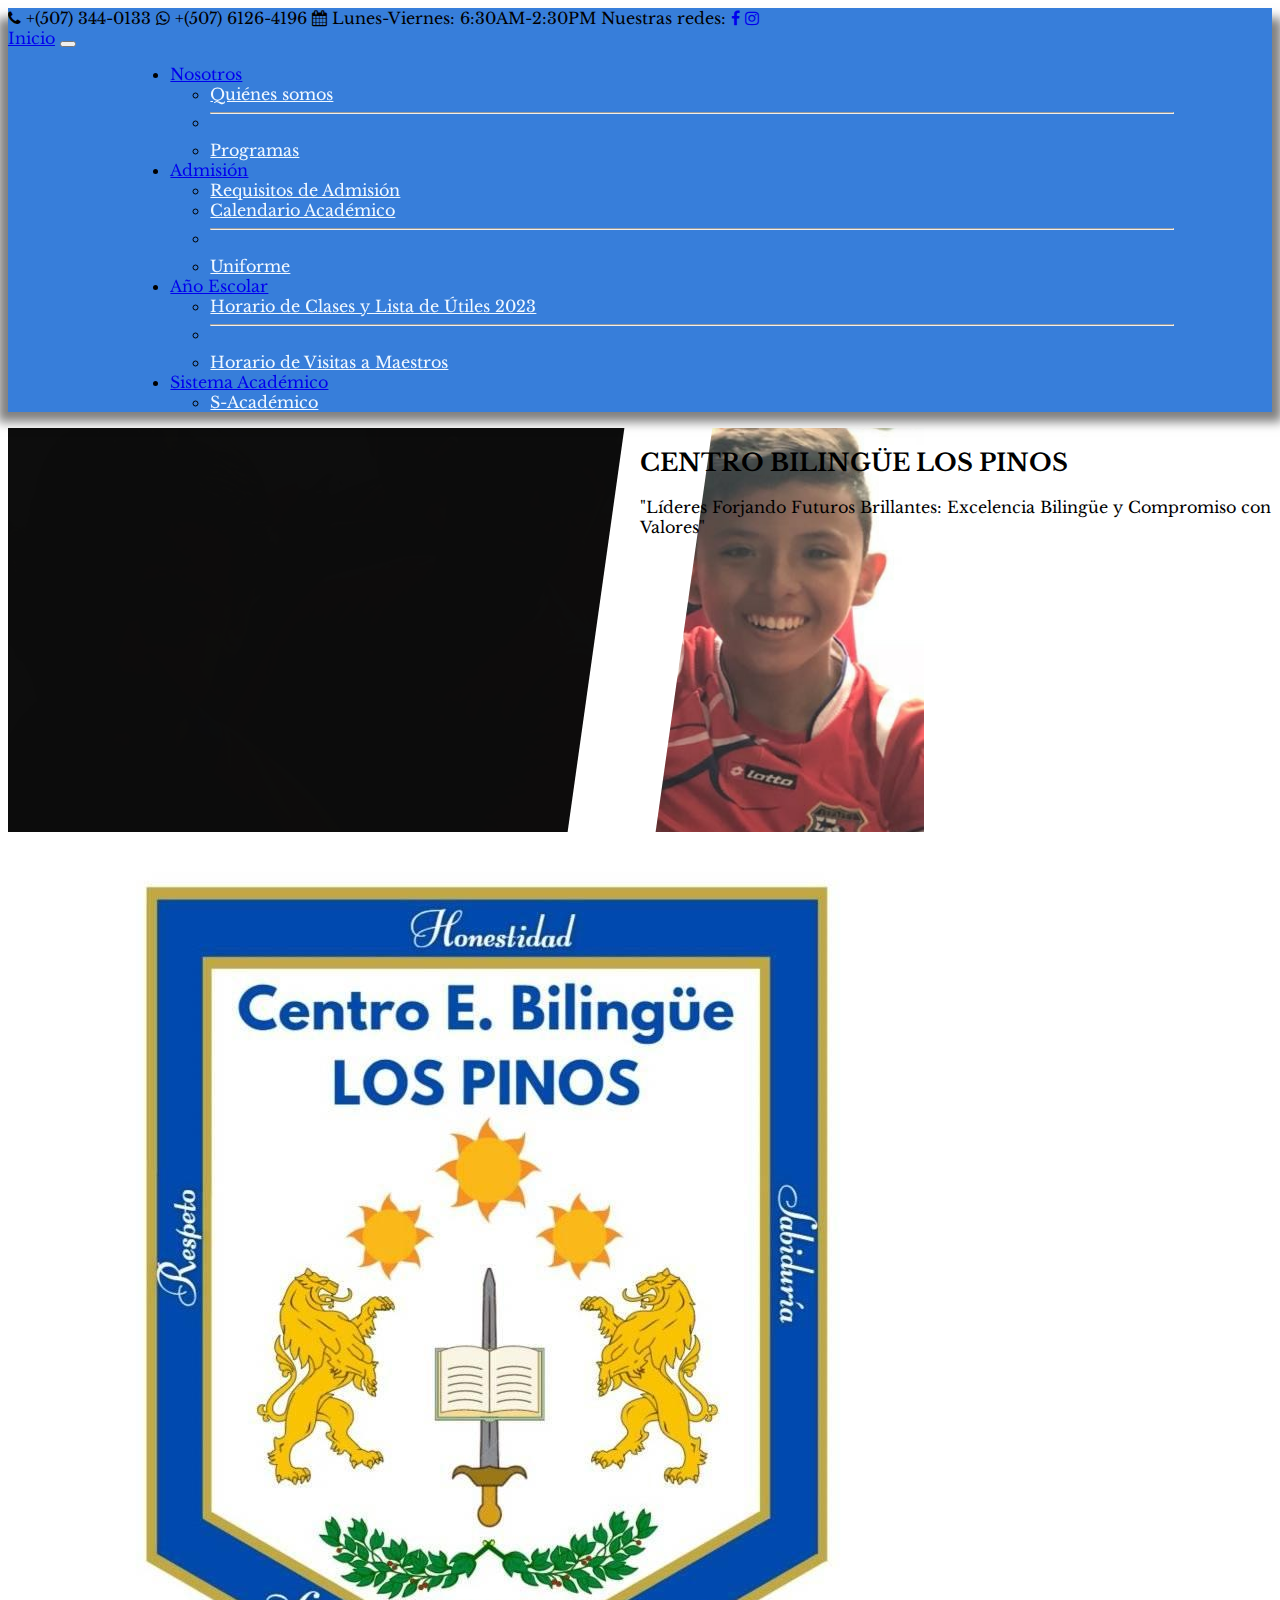
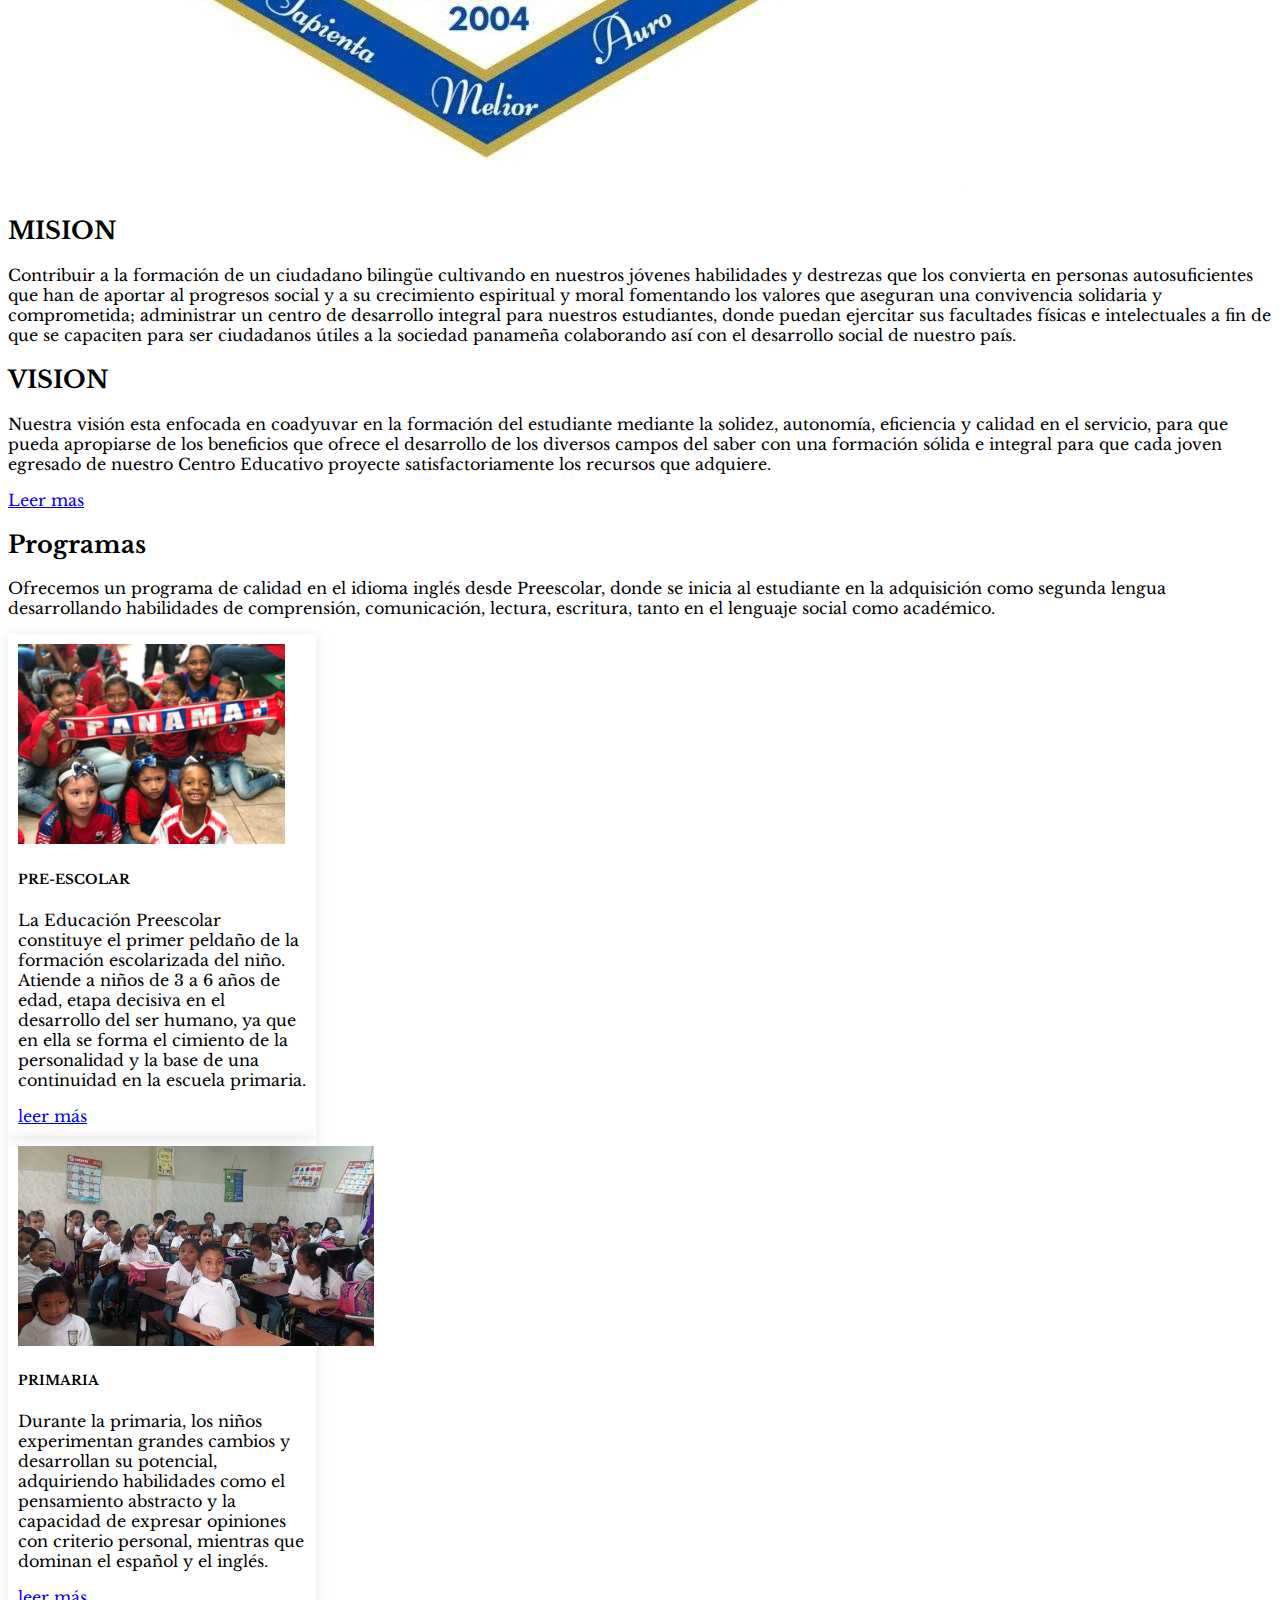
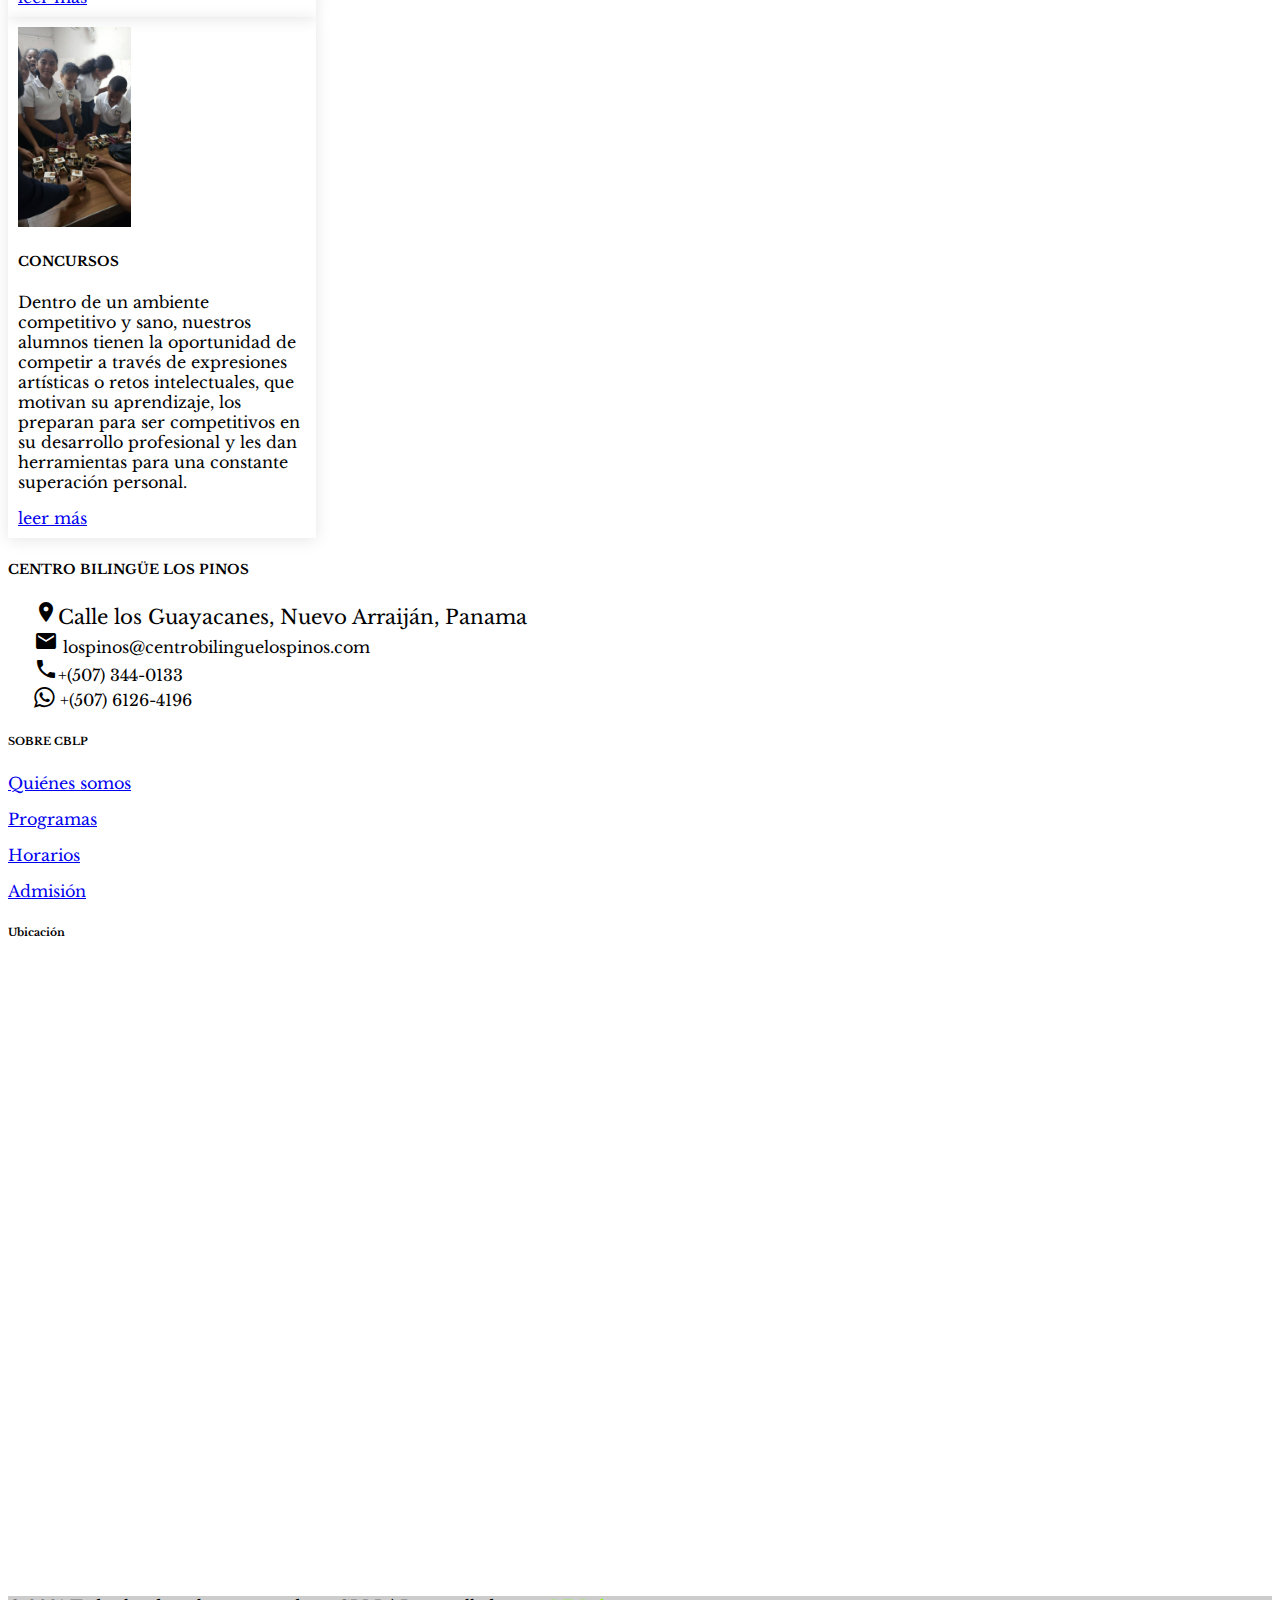
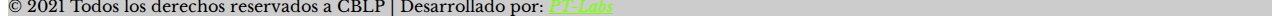
<file: index.html>
<!doctype html>
<html lang="en">

<head>
    <meta charset="utf-8">
    <meta name="viewport" content="width=device-width, initial-scale=1">
    <!--APIS para fonts-->
    <link rel="preconnect" href="https://fonts.googleapis.com">
    <link rel="preconnect" href="https://fonts.gstatic.com" crossorigin>
    <link href="https://fonts.googleapis.com/css2?family=Libre+Baskerville:ital,wght@0,400;0,700;1,400&display=swap"
        rel="stylesheet">
    <!--APIS para iconos-->
    <link rel="stylesheet" href="https://cdnjs.cloudflare.com/ajax/libs/font-awesome/4.7.0/css/font-awesome.min.css">
    <link href="https://fonts.googleapis.com/icon?family=Material+Icons" rel="stylesheet">
    <!--Titulo de Pagina-->
    <title>CENTRO BILINGÜE LOS PINOS</title>
    <!--Icono de Browser-->
    <link rel="icon" type="image/png" href="imgs/escudo-sinBG.png">
    <!-- For apple devices -->
    <link rel="apple-touch-icon" type="image/png" href="imgs/escudo-sinBG.png" />
    <!--Link a CSS de Bootstrap-->
    <link href="https://cdn.jsdelivr.net/npm/bootstrap@5.3.0-alpha3/dist/css/bootstrap.min.css" rel="stylesheet"
        integrity="sha384-KK94CHFLLe+nY2dmCWGMq91rCGa5gtU4mk92HdvYe+M/SXH301p5ILy+dN9+nJOZ" crossorigin="anonymous">
    <!--Link a CSS local-->
    <link rel="stylesheet" href="styles.css">
</head>

<body>
    <header id="social" class="text-center header-social-icon text-lg-start bg-primary text-white">
        <div class="container">
            <!-- Section: Social media -->
            <section id="Social" class="d-flex justify-content-center justify-content-lg-between p-3">
                <!-- Left -->
                <div class="me-4 d-lg-block">
                    <span class="mx-4"><i class="fa fa-phone mx-1"></i> +(507) 344-0133</span>
                    <span class="mx-4"><i class="fa fa-whatsapp mx-1"></i> +(507) 6126-4196</span>
                    <span class="mx-5"><i class="fa fa-calendar mx-1"></i> Lunes-Viernes: 6:30AM-2:30PM</span>
                    <span class="mx-1">Nuestras redes:</span>
                    <span class="mx-2"><a href="https://www.facebook.com/centrobilinguelospinos" target="_blank"
                            class="text-reset"><i class="fa fa-facebook mx-1"></i></span></a>
                    <span class="mx-2"><a href="https://www.instagram.com/centrobilinguelospinos/" target="_blank"
                            class="me-4 text-reset">
                            <i class="fa fa-instagram"></i>
                        </a></span>
                </div>
                <!-- Left -->

            </section>
            <!-- Section: Social media -->
        </div>
        <!-- Footer -->
    </header>
    <!-- Empiezo de Barra de Navegacion Editar color cambiando data-bs-theme en siguiente linea define el tipo de navbar, mas info en bootstrap-->
    <nav id="navbar" class="navbar navbar-expand-lg bg-body-tertiary" data-bs-theme="dark">
        <!--class en la siguiente linea cambia la posicion de "CBLP"-->
        <div class="container">
            <a class="navbar-expand navbar-brand" href="index.html">Inicio</a>
            <button class="navbar-toggler" type="button" data-bs-toggle="collapse"
                data-bs-target="#navbarSupportedContent" aria-controls="navbarSupportedContent" aria-expanded="false"
                aria-label="Toggle navigation">
                <span class="navbar-toggler-icon"></span>
            </button>
            <div class="collapse navbar-collapse" id="navbarSupportedContent">
                <ul class="navbar-nav me-auto mb-2 mb-lg-0">
                    <li class="nav-item dropdown">
                        <a class="nav-link dropdown-toggle" href="#" role="button" data-bs-toggle="dropdown"
                            aria-expanded="false">
                            Nosotros
                        </a>
                        <ul class="dropdown-menu fw-bold">
                            <li><a id="nav-qss" class="dropdown-item" href="bienvenidos.html">Quiénes somos</a></li>
                            <li>
                                <hr class="dropdown-divider">
                            </li>
                            <li><a class="dropdown-item" href="programas.html">Programas</a></li>
                        </ul>
                    </li>
                    <li class="nav-item dropdown">
                        <a class="nav-link dropdown-toggle" href="#" role="button" data-bs-toggle="dropdown"
                            aria-expanded="false">
                            Admisión
                        </a>
                        <ul class="dropdown-menu">
                            <li><a class="dropdown-item" href="admision.html">Requisitos de Admisión</a></li>
                            <li><a class="dropdown-item" href="calendario.html">Calendario Académico</a></li>
                            <li>
                                <hr class="dropdown-divider">
                            </li>
                            <li><a class="dropdown-item" href="uniforme.html">Uniforme</a></li>
                        </ul>
                    </li>
                    <li class="nav-item dropdown">
                        <a class="nav-link dropdown-toggle" href="#" role="button" data-bs-toggle="dropdown"
                            aria-expanded="false">
                            Año Escolar
                        </a>
                        <ul class="dropdown-menu">
                            <li><a class="dropdown-item" href="horario.html">Horario de Clases y Lista de Útiles
                                    2023</a></li>
                            <li>
                                <hr class="dropdown-divider">
                            </li>
                            <li><a class="dropdown-item" href="maestros.html">Horario de Visitas a Maestros</a></li>
                        </ul>
                    </li>
                    <li class="nav-item dropdown">
                        <a class="nav-link dropdown-toggle" href="#" role="button" data-bs-toggle="dropdown"
                            aria-expanded="false">
                            Sistema Académico
                        </a>
                        <ul class="dropdown-menu">
                            <li><a class="dropdown-item"
                                    href="http://www.centrobilinguelospinos.com/sistemaweb/">S-Académico</a></li>
                        </ul>
                    </li>
                </ul>
            </div>
        </div>
    </nav>
    <!--Fin de Barra de Navegacion-->
    <!--Carrusel-->
    <div class="split-container">
        <div class="split-item split-item-left">
            <div id="carouselExampleCaptions" class="carousel slide" data-bs-ride="carousel">
                <div class="carousel-indicators">
                    <button type="button" data-bs-target="#carouselExampleCaptions" data-bs-slide-to="0" class="active"
                        aria-current="true" aria-label="Slide 1"></button>
                    <button type="button" data-bs-target="#carouselExampleCaptions" data-bs-slide-to="1"
                        aria-label="Slide 2"></button>
                    <button type="button" data-bs-target="#carouselExampleCaptions" data-bs-slide-to="2"
                        aria-label="Slide 3"></button>
                    <button type="button" data-bs-target="#carouselExampleCaptions" data-bs-slide-to="3"
                        aria-label="Slide 4"></button>
                    <button type="button" data-bs-target="#carouselExampleCaptions" data-bs-slide-to="4"
                        aria-label="Slide 5"></button>
                    <button type="button" data-bs-target="#carouselExampleCaptions" data-bs-slide-to="5"
                        aria-label="Slide 6"></button>
                    <button type="button" data-bs-target="#carouselExampleCaptions" data-bs-slide-to="6"
                        aria-label="Slide 7"></button>

                </div>
                <style>
                    .carousel-wrapper {
                        height: 30vw;
                        /* Adjust as needed */
                        display: flex;
                        align-items: center;
                        justify-content: center;
                    }

                    .carousel-item img {
                        height: 100%;
                        margin: auto;
                        display: block;
                    }
                </style>

                <div class="carousel-wrapper">
                    <div class="carousel-inner">
                        <div class="carousel-item active" data-bs-interval="3000">
                            <img class="w-100" src="imgs/prepre.jpg" class="d-block w-100" alt="...">
                        </div>

                        <div class="carousel-item" data-bs-interval="3000">
                            <img class="h-100 w-100" src="imgs/desfile2.jpg" class="d-block w-100" alt="...">
                            <div class="carousel-caption d-block">
                            </div>
                        </div>
                        <div class="carousel-item" data-bs-interval="3000">
                            <img class="h-100 w-100" src="imgs/carrusel3.jpg" class="d-block w-100" alt="...">
                        </div>
                        <div class="carousel-item" data-bs-interval="3000">
                            <img class="h-100 w-100" src="imgs/carrusel.jpg" class="d-block w-100" alt="...">
                        </div>
                        <div class="carousel-item" data-bs-interval="3000">
                            <img class="h-100 w-100" src="imgs/etnia.jpg" class="d-block w-100" alt="...">
                        </div>
                        <div class="carousel-item" data-bs-interval="3000">
                            <img class="h-100 w-100" src="imgs/salon.jpg" class="d-block w-100" alt="...">
                        </div>
                        <div class="carousel-item" data-bs-interval="3000">
                            <img class="h-100 w-100" src="imgs/pijama.jpg" class="d-block w-100" alt="...">
                        </div>
                    </div>
                </div>
            </div>
        </div>
        <div class="split-item split-item-right pt-4">
            <h2 class="h2-responsive fw-bold text-center my-5 pt-5">
                CENTRO BILINGÜE LOS PINOS
            </h2>
            <div class="text-center fw-bold fst-italic">
                <p>"Líderes Forjando Futuros Brillantes: Excelencia Bilingüe y Compromiso con Valores"</p>
            </div>
        </div>
    </div>
    <!--Fin de Carrusel-->
    <!--About start-->
    <main id="about">
        <div class="about mt-4 mb-5">
            <div class="container">
                <!--Empiezo de cabecera de section-->
                <div class="row">
                    <div class="col-md-6 align-items-stretch pt-5">
                        <img class="img-fluid" src="imgs/escudo.jpg" alt="">
                    </div>
                    <div class="col-md-6 pt-5">
                        <h2 class="h2-responsive fw-bold text-center my-2">
                            MISION
                        </h2>
                        <p class="lh-base">Contribuir a la formación de un ciudadano bilingüe cultivando en nuestros
                            jóvenes habilidades y destrezas que los convierta en personas autosuficientes que han de
                            aportar al progresos social y a su crecimiento espiritual y moral fomentando los valores que
                            aseguran una convivencia solidaria y comprometida; administrar un centro de desarrollo
                            integral para nuestros estudiantes, donde puedan ejercitar sus facultades físicas e
                            intelectuales a fin de que se capaciten para ser ciudadanos útiles a la sociedad panameña
                            colaborando así con el desarrollo social de nuestro país.</p>
                        <h2 class="h2-responsive fw-bold text-center my-2 pt-1">
                            VISION
                        </h2>
                        <p class="lh-base">Nuestra visión esta enfocada en coadyuvar en la formación del estudiante
                            mediante la solidez, autonomía, eficiencia y calidad en el servicio, para que pueda
                            apropiarse de los beneficios que ofrece el desarrollo de los diversos campos del saber con
                            una formación sólida e integral para que cada joven egresado de nuestro Centro Educativo
                            proyecte satisfactoriamente los recursos que adquiere.</p>
                        <a href="bienvenidos.html" class="btn btn-primary px-2 pl-2 mt-2">Leer mas</a>
                    </div>
                </div>
            </div>
        </div>
    </main>
    <!--About end-->

    <!--Programas inicio-->
    <main id="Programas" class="course">
        <div class="container">
            <!--Cabecera de Section-->
            <h2 class="h2-responsive fw-bold text-center my-2 mt-5">Programas</h2>
            <p class="text-center w-responsive mx-auto mb-1">Ofrecemos un programa de calidad en el idioma inglés desde
                Preescolar, donde se inicia al estudiante en la adquisición como segunda lengua desarrollando
                habilidades de
                comprensión, comunicación, lectura, escritura, tanto en el lenguaje social
                como académico.
            </p>
            <!--Fin de Cabecera-->

            <div class="row mt-5">
                <div class="col-md-4">
                    <div class="card box" style="width: 18rem;">
                        <img src="imgs/prepre.jpg" class="card-img-top" alt="...">
                        <div class="card-body">
                            <h5 class="card-title">PRE-ESCOLAR</h5>
                            <p class="card-text">La Educación Preescolar constituye el primer peldaño de la formación
                                escolarizada del niño. Atiende a niños de 3 a 6 años de edad, etapa decisiva en el
                                desarrollo
                                del ser humano, ya que en ella se forma el cimiento de la personalidad y la base de una
                                continuidad en la escuela primaria.</p>
                            <a href="programas.html" class="btn btn-primary">leer más</a>
                        </div>
                    </div>
                </div>

                <div class="col-md-4">
                    <div class="card box" style="width: 18rem;">
                        <img src="imgs/primaria.jpg" class="card-img-top" alt="...">
                        <div class="card-body">
                            <h5 class="card-title">PRIMARIA</h5>
                            <p class="card-text">Durante la primaria, los niños experimentan grandes cambios y
                                desarrollan su potencial, adquiriendo habilidades como el pensamiento abstracto y la
                                capacidad de expresar opiniones con criterio personal, mientras que dominan el español y
                                el inglés.</p>
                            <a href="programas.html#Primaria" class="btn btn-primary">leer más</a>
                        </div>
                    </div>
                </div>

                <div class="col-md-4">
                    <div class="card box" style="width: 18rem;">
                        <img src="imgs/concurso.jpg" class="card-img-top" alt="...">
                        <div class="card-body">
                            <h5 class="card-title">CONCURSOS</h5>
                            <p class="card-text">Dentro de un ambiente competitivo y sano,
                                nuestros alumnos tienen la oportunidad de competir a través de expresiones artísticas o
                                retos intelectuales, que motivan su aprendizaje, los preparan para ser competitivos en
                                su desarrollo profesional y les dan herramientas para una constante superación personal.
                            </p>
                            <a href="programas.html#Concursos" class="btn btn-primary">leer más</a>
                        </div>
                    </div>
                </div>



            </div>
    </main>
    <!--Fin de Programas-->

    <!--Programas tablet inicio-->
    <div class="d-flex justify-content-center">
        <div id="carouselExampleControls" class="carousel slide bot">
            <div class="carousel-inner my-4">
                <div class="carousel-item active">
                    <div class="card box h-100">
                        <img src="imgs/prepre.jpg" class="card-img-top" alt="...">
                        <div class="card-body">
                            <h5 class="card-title text-center">PRE-ESCOLAR</h5>
                            <p class="card-text justify-content-evenly">La Educación Preescolar constituye el primer
                                peldaño de la formación
                                escolarizada del niño. Atiende a niños de 3 a 6 años de edad, etapa decisiva en el
                                desarrollo
                                del ser humano, ya que en ella se forma el cimiento de la personalidad y la base de una
                                continuidad en la escuela primaria.</p>
                            <a href="programas.html" class="btn btn-primary mt-5 d-block align-content-center">leer
                                más</a>
                        </div>
                    </div>
                </div>
                <div class="carousel-item">
                    <div class="card box h-100">
                        <img src="imgs/primaria.jpg" class="card-img-top" alt="...">
                        <div class="card-body">
                            <h5 class="card-title text-center">PRIMARIA</h5>
                            <p class="card-text">Durante la primaria, los niños experimentan grandes cambios y
                                desarrollan su potencial, adquiriendo habilidades como el pensamiento abstracto y la
                                capacidad de expresar opiniones con criterio personal, mientras que dominan el español y
                                el inglés.</p>
                            <a href="programas.html#Primaria"
                                class="btn btn-primary mt-5 d-block align-content-center">leer más</a>
                        </div>
                    </div>
                </div>
                <div class="carousel-item">
                    <div class="card box h-100">
                        <img src="imgs/concurso.jpg" class="card-img-top" alt="...">
                        <div class="card-body">
                            <h5 class="card-title text-center">CONCURSOS</h5>
                            <p class="card-text">Dentro de un ambiente competitivo y sano,
                                nuestros alumnos tienen la oportunidad de competir a través de expresiones artísticas o
                                retos intelectuales, que motivan su aprendizaje, los preparan para ser competitivos en
                                su desarrollo profesional y les dan herramientas para una constante superación personal.
                            </p>
                            <a href="programas.html#Concursos"
                                class="btn btn-primary mt-5 d-block align-content-center">leer más</a>
                        </div>
                    </div>
                </div>
            </div>
            <button class="carousel-control-prev" type="button" data-bs-target="#carouselExampleControls"
                data-bs-slide="prev">
                <span class="carousel-control-prev-icon" style="background-color: rgba(47, 79, 79, 0.5);"></span>
                <span class="visually-hidden">Previous</span>
            </button>
            <button class="carousel-control-next" type="button" data-bs-target="#carouselExampleControls"
                data-bs-slide="next">
                <span class="carousel-control-next-icon" style="background-color: rgba(47, 79, 79, 0.5);"
                    aria-hidden="true"></span>
                <span class="visually-hidden">Next</span>
            </button>
        </div>
    </div>
    <!--Programas tablet fin-->

    <!--Footer inicio-->
    <main>
        <!-- Remove the container if you want to extend the Footer to full width. -->

        <footer class="text-white text-center text-lg-start bg-dark mt-lg-5">
            <!-- Grid container -->
            <div class=" p-4">
                <!--Grid row-->
                <div class="row mt-4">
                    <!--Grid column-->
                    <div class="col-lg-4 col-md-12 mb-4 mb-md-0">
                        <h5 class="text-uppercase mb-4">CENTRO BILINGÜE LOS PINOS</h5>
                        <ul class="fa-ul" style="margin-left: 1.65em;">
                            <li class="mb-3">
                                <span><i class="material-icons">place</i></span><span class="ms-2"
                                    style="font-size: 2.2vb;">Calle los Guayacanes, Nuevo Arraiján, Panama</span>
                            </li>
                            <li class="mb-3">
                                <i class="material-icons">email</i>
                                <span class="ms-2">lospinos@centrobilinguelospinos.com</span>
                            </li>
                            <li class="mb-3">
                                <i class="material-icons">call</i><span class="ms-2">+(507) 344-0133</span>
                            </li>
                            <li class="mb-3">
                                <span><i class="fa fa-whatsapp" style="font-size:24px"></i></span>
                                <span class="ms-2">+(507) 6126-4196</span>
                            </li>
                        </ul>
                    </div>
                    <!--Grid column-->

                    <!-- Grid column -->
                    <div class="col-md-2 col-lg-2 col-xl-2 mx-auto mb-4">
                        <!-- Links -->
                        <h6 class="text-uppercase fw-bold mb-4">
                            SOBRE CBLP
                        </h6>
                        <p>
                            <a href="bienvenidos.html" class="text-reset">Quiénes somos</a>
                        </p>
                        <p>
                            <a href="programas.html" class="text-reset">Programas</a>
                        </p>
                        <p>
                            <a href="horario.html" class="text-reset">Horarios</a>
                        </p>
                        <p>
                            <a href="admision.html" class="text-reset">Admisión</a>
                        </p>
                    </div>
                    <!-- Grid column -->

                    <!--Grid column-->
                    <div class="col-lg-4 col-md-6 mb-4 mb-md-0">
                        <h6 class="text-uppercase fw-bold">Ubicación</h6>
                        <div class="google-map">
                            <iframe
                                src="https://www.google.com/maps/embed?pb=!1m18!1m12!1m3!1d3941.423880745371!2d-79.73064542579824!3d8.9330293904855!2m3!1f0!2f0!3f0!3m2!1i1024!2i768!4f13.1!3m3!1m2!1s0x8faca3f81fef0c89%3A0x8a8cf7b0dc5442b3!2sCENTRO%20BILINGUE%20LOS%20PINOS!5e0!3m2!1sen!2sus!4v1683828767403!5m2!1sen!2sus"
                                width="600" height="450" style="border:0;" allowfullscreen="" loading="lazy"
                                referrerpolicy="no-referrer-when-downgrade"></iframe>
                        </div>
                    </div>
                    <!--Grid column-->
                </div>
                <!--Grid row-->
            </div>
            <!-- Grid container -->

            <!-- Copyright -->
            <div class="text-center p-3" style="background-color: rgba(0, 0, 0, 0.2);">
                © 2021 Todos los derechos reservados a CBLP | Desarrollado por:
                <a style="color: lawngreen; font-style: oblique;" href="">PT-Labs</a>
            </div>
            <!-- Copyright -->
        </footer>
        <!-- End of .container -->
    </main>
    <!--Fin de Footer-->

    <!--JavaScript para funcionalidad de Pagina (Libreria de Bootstrap)-->
    <script src="https://cdn.jsdelivr.net/npm/bootstrap@5.3.0-alpha3/dist/js/bootstrap.bundle.min.js"
        integrity="sha384-ENjdO4Dr2bkBIFxQpeoTz1HIcje39Wm4jDKdf19U8gI4ddQ3GYNS7NTKfAdVQSZe"
        crossorigin="anonymous"></script>
</body>

</html>
</file>
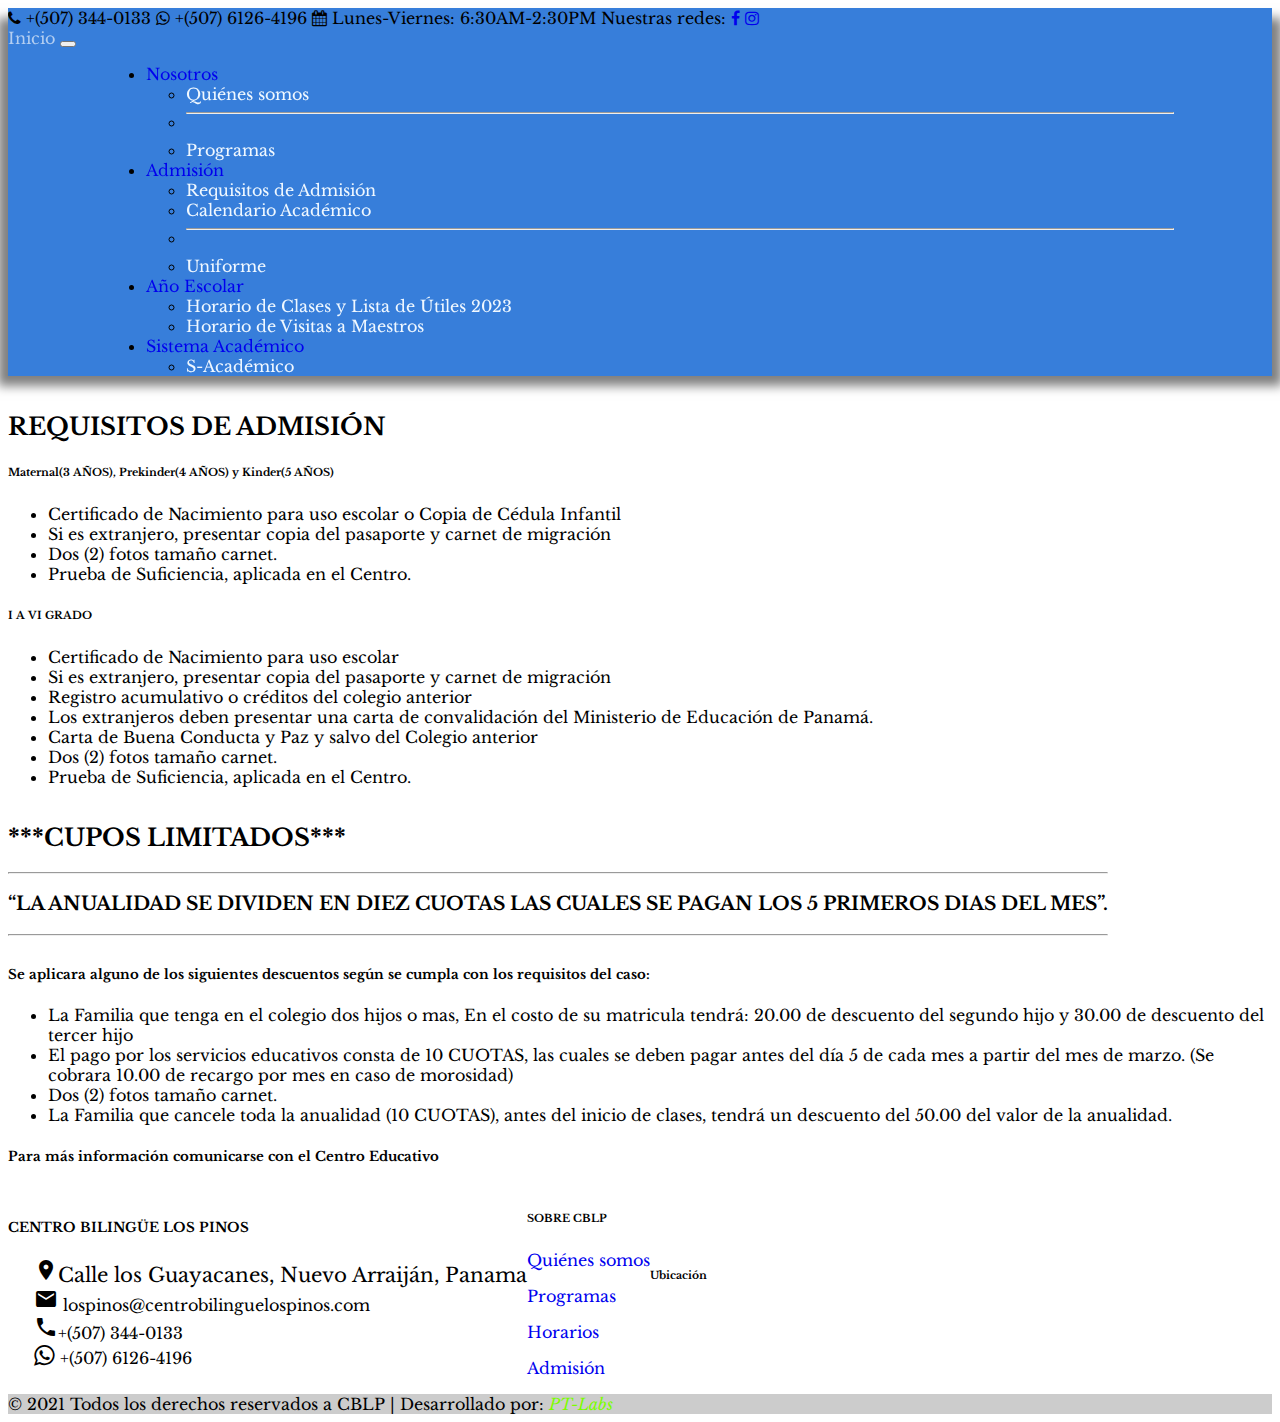
<file: admision.html>
<!doctype html>
<html lang="en">

<head>
    <meta charset="utf-8">
    <meta name="viewport" content="width=device-width, initial-scale=1">
    <!--APIS para fonts-->
    <link rel="preconnect" href="https://fonts.googleapis.com">
    <link rel="preconnect" href="https://fonts.gstatic.com" crossorigin>
    <link href="https://fonts.googleapis.com/css2?family=Libre+Baskerville:ital,wght@0,400;0,700;1,400&display=swap"
        rel="stylesheet">
    <!--APIS para iconos-->
    <link rel="stylesheet" href="https://cdnjs.cloudflare.com/ajax/libs/font-awesome/4.7.0/css/font-awesome.min.css">
    <link href="https://fonts.googleapis.com/icon?family=Material+Icons" rel="stylesheet">
    <!--Titulo de Pagina-->
    <title>CENTRO BILINGÜE LOS PINOS</title>
     <!--Icono de Browser-->
     <link rel = "icon" type = "image/png" href = "imgs/escudo-sinBG.png">
     <!-- For apple devices -->
     <link rel = "apple-touch-icon" type = "image/png" href = "imgs/escudo-sinBG.png"/>
    <!--Link a CSS de Bootstrap-->
    <link href="https://cdn.jsdelivr.net/npm/bootstrap@5.3.0-alpha3/dist/css/bootstrap.min.css" rel="stylesheet"
        integrity="sha384-KK94CHFLLe+nY2dmCWGMq91rCGa5gtU4mk92HdvYe+M/SXH301p5ILy+dN9+nJOZ" crossorigin="anonymous">
    <!--Link a CSS local-->
    <link rel="stylesheet" href="stylo.css">

    <!--JavaScript para funcionalidad de Pagina (Libreria de Bootstrap)-->
    <script src="https://cdn.jsdelivr.net/npm/bootstrap@5.3.0-alpha3/dist/js/bootstrap.bundle.min.js"
        integrity="sha384-ENjdO4Dr2bkBIFxQpeoTz1HIcje39Wm4jDKdf19U8gI4ddQ3GYNS7NTKfAdVQSZe"
        crossorigin="anonymous"></script>
</head>

<body>
    <header id="social" class="text-center header-social-icon text-lg-start bg-primary text-white">
        <div class="container">
            <!-- Section: Social media -->
            <section id="Social" class="d-flex justify-content-center justify-content-lg-between p-3">
                <!-- Left -->
                <div class="me-4 d-lg-block">
                    <span class="mx-4"><i class="fa fa-phone mx-1"></i> +(507) 344-0133</span>
                    <span class="mx-4"><i class="fa fa-whatsapp mx-1"></i> +(507) 6126-4196</span>
                    <span class="mx-5"><i class="fa fa-calendar mx-1"></i> Lunes-Viernes: 6:30AM-2:30PM</span>
                    <span class="mx-1">Nuestras redes:</span>
                    <span class="mx-2"><a href="https://www.facebook.com/centrobilinguelospinos" target="_blank"
                            class="text-reset"><i class="fa fa-facebook mx-1"></i></span></a>
                    <span class="mx-2"><a href="https://www.instagram.com/centrobilinguelospinos/" target="_blank"
                            class="me-4 text-reset">
                            <i class="fa fa-instagram"></i>
                        </a></span>
                </div>
                <!-- Left -->

            </section>
            <!-- Section: Social media -->
        </div>
        <!-- Footer -->
    </header>

    <!-- Empiezo de Barra de Navegacion Editar color cambiando data-bs-theme en siguiente linea define el tipo de navbar, mas info en bootstrap-->
    <nav id="navbar" class="navbar navbar-expand-lg bg-body-tertiary" data-bs-theme="dark">
        <!--class en la siguiente linea cambia la posicion de "CBLP"-->
        <div class="container">
            <a class="navbar-expand" href="index.html">Inicio</a>
            <button class="navbar-toggler" type="button" data-bs-toggle="collapse"
                data-bs-target="#navbarSupportedContent" aria-controls="navbarSupportedContent" aria-expanded="false"
                aria-label="Toggle navigation">
                <span class="navbar-toggler-icon"></span>
            </button>
            <div class="collapse navbar-collapse" id="navbarSupportedContent">
                <ul class="navbar-nav me-auto mb-2 mb-lg-0">
                    <li class="nav-item dropdown">
                        <a class="nav-link dropdown-toggle" href="#" role="button" data-bs-toggle="dropdown"
                            aria-expanded="false">
                            Nosotros
                        </a>
                        <ul class="dropdown-menu fw-bold">
                            <li><a id="nav-qss" class="dropdown-item" href="bienvenidos.html">Quiénes somos</a></li>
                            <li>
                                <hr class="dropdown-divider">
                            </li>
                            <li><a class="dropdown-item" href="programas.html">Programas</a></li>
                        </ul>
                    </li>
                    <li class="nav-item dropdown">
                        <a class="nav-link dropdown-toggle navbar-brand" href="#" role="button"
                            data-bs-toggle="dropdown" aria-expanded="false">
                            Admisión
                        </a>
                        <ul class="dropdown-menu">
                            <li><a class="dropdown-item fw-bolder" href="admision.html">Requisitos de Admisión</a></li>
                            <li><a class="dropdown-item" href="calendario.html">Calendario Académico</a></li>
                            <li>
                                <hr class="dropdown-divider">
                            </li>
                            <li><a class="dropdown-item" href="uniforme.html">Uniforme</a></li>
                        </ul>
                    </li>
                    <li class="nav-item dropdown">
                        <a class="nav-link dropdown-toggle" href="#" role="button" data-bs-toggle="dropdown"
                            aria-expanded="false">
                            Año Escolar
                        </a>
                        <ul class="dropdown-menu">
                            <li><a class="dropdown-item" href="horario.html">Horario de Clases y Lista de Útiles 2023</a></li>
                            <li><a class="dropdown-item" href="maestros.html">Horario de Visitas a Maestros</a></li>
                        </ul>
                    </li>
                    <li class="nav-item dropdown">
                        <a class="nav-link dropdown-toggle" href="#" role="button" data-bs-toggle="dropdown"
                            aria-expanded="false">
                            Sistema Académico
                        </a>
                        <ul class="dropdown-menu">
                            <li><a class="dropdown-item" href="http://www.centrobilinguelospinos.com/sistemaweb/">S-Académico</a></li>
                        </ul>
                    </li>
                </ul>
            </div>
        </div>
    </nav>
    <!--Fin de Barra de Navegacion-->

    <main>
        <div class="container">
            <!--Fin de cabecera de section-->
            <div class="row">
                <div class="pt-2">
                    <h2 class="h2-responsive fw-bold text-center my-2 pt-3 text-decoration-underline">
                        REQUISITOS DE ADMISIÓN
                    </h2>
                    <h6 class="h6-responsive fw-bolder text-start text-success mt-4">Maternal(3 AÑOS), Prekinder(4
                        AÑOS) y Kinder(5 AÑOS)</h6>
                    <ul class="my-3 justify-content-center d">
                        <li>Certificado de Nacimiento para uso escolar o Copia de Cédula Infantil</li>
                        <li>Si es extranjero, presentar copia del pasaporte y carnet de migración</li>
                        <li>Dos (2) fotos tamaño carnet.</li>
                        <li>Prueba de Suficiencia, aplicada en el Centro.</li>
                    </ul>

                    <h6 class="h6-responsive fw-bolder text-start text-success mt-4">I A VI GRADO</h6>
                    <ul class="my-3 justify-content-center d">
                        <li>Certificado de Nacimiento para uso escolar</li>
                        <li>Si es extranjero, presentar copia del pasaporte y carnet de migración</li>
                        <li>Registro acumulativo o créditos del colegio anterior</li>
                        <li>Los extranjeros deben presentar una carta de convalidación del Ministerio de Educación de Panamá.</li>
                        <li>Carta de Buena Conducta y Paz y salvo del Colegio anterior</li>
                        <li>Dos (2) fotos tamaño carnet.</li>
                        <li>Prueba de Suficiencia, aplicada en el Centro.</li>
                    </ul>

                </div>
            </div>

            <div class="row">
                <div class="pt-2">
                    <h2 class="h2-responsive fw-bold text-center my-2 py-2 bg-danger">
                        ***CUPOS LIMITADOS***
                    </h2>
                    <hr>
                    <h3 class="h3-responsive my-4 fst-italic text-center text-decoration-underline"> “LA ANUALIDAD SE DIVIDEN EN  DIEZ CUOTAS LAS CUALES SE PAGAN LOS 5 PRIMEROS DIAS DEL MES”.
                    </h3>
                    <hr>
                </div>
            </div>

            <div class="row">
                <div class="pt-2">
                    <h5 class="h5-responsive fw-bolder text-start mt-4">Se aplicara alguno de los siguientes descuentos según se cumpla con los requisitos del caso:</h5>
                    <ul class="my-3 justify-content-center d">
                        <li>La Familia que tenga en el colegio dos hijos o mas, En el costo de su matricula tendrá: 20.00 de descuento del segundo hijo y 30.00 de descuento del tercer hijo</li>
                        <li>El pago por los servicios educativos consta de 10 CUOTAS, las cuales se deben pagar antes del día 5 de cada mes a partir del mes de marzo. (Se cobrara 10.00 de recargo por mes en caso de morosidad)</li>
                        <li>Dos (2) fotos tamaño carnet.</li>
                        <li>La Familia que cancele toda la anualidad (10 CUOTAS), antes del inicio de clases, tendrá un descuento del 50.00 del valor de la anualidad.</li>
                    </ul>
                    <h5 class="h5-responsive fw-bolder text-center text-primary my-4">Para más información comunicarse con el Centro Educativo</h5>
                </div>
            </div>

           
    </main>

     <!--Footer inicio-->
     <main>
        <!-- Remove the container if you want to extend the Footer to full width. -->

        <footer class="text-white text-center text-lg-start bg-dark mt-lg-5">
            <!-- Grid container -->
            <div class=" p-4">
                <!--Grid row-->
                <div class="row mt-4">
                    <!--Grid column-->
                    <div class="col-lg-4 col-md-12 mb-4 mb-md-0">
                        <h5 class="text-uppercase mb-4" >CENTRO BILINGÜE LOS PINOS</h5>
                        <ul class="fa-ul" style="margin-left: 1.65em;">
                            <li class="mb-3">
                                <span><i class="material-icons">place</i></span><span class="ms-2"
                                    style="font-size: 2.2vb;">Calle los Guayacanes, Nuevo Arraiján, Panama</span>
                            </li>
                            <li class="mb-3">
                                <i class="material-icons">email</i>
                                <span class="ms-2">lospinos@centrobilinguelospinos.com</span>
                            </li>
                            <li class="mb-3">
                                <i class="material-icons">call</i><span class="ms-2">+(507) 344-0133</span>
                            </li>
                            <li class="mb-3">
                                <span><i class="fa fa-whatsapp" style="font-size:24px"></i></span>
                                <span class="ms-2">+(507) 6126-4196</span>
                            </li>
                        </ul>
                    </div>
                    <!--Grid column-->

                    <!-- Grid column -->
                    <div class="col-md-2 col-lg-2 col-xl-2 mx-auto mb-4">
                        <!-- Links -->
                        <h6 class="text-uppercase fw-bold mb-4">
                            SOBRE CBLP
                        </h6>
                        <p>
                            <a href="bienvenidos.html" class="text-reset">Quiénes somos</a>
                        </p>
                        <p>
                            <a href="programas.html" class="text-reset">Programas</a>
                        </p>
                        <p>
                            <a href="horario.html" class="text-reset">Horarios</a>
                        </p>
                        <p>
                            <a href="admision.html" class="text-reset">Admisión</a>
                        </p>
                    </div>
                    <!-- Grid column -->

                    <!--Grid column-->
                    <div class="col-lg-4 col-md-6 mb-4 mb-md-0">
                        <h6 class="text-uppercase fw-bold">Ubicación</h6>
                        <div class="google-map">
                            <iframe src="https://www.google.com/maps/embed?pb=!1m18!1m12!1m3!1d3941.423880745371!2d-79.73064542579824!3d8.9330293904855!2m3!1f0!2f0!3f0!3m2!1i1024!2i768!4f13.1!3m3!1m2!1s0x8faca3f81fef0c89%3A0x8a8cf7b0dc5442b3!2sCENTRO%20BILINGUE%20LOS%20PINOS!5e0!3m2!1sen!2sus!4v1683828767403!5m2!1sen!2sus" width="600" height="450" style="border:0;" allowfullscreen="" loading="lazy" referrerpolicy="no-referrer-when-downgrade"></iframe>
                        </div>
                    </div>
                    <!--Grid column-->
                </div>
                <!--Grid row-->
            </div>
            <!-- Grid container -->

            <!-- Copyright -->
            <div class="text-center p-3" style="background-color: rgba(0, 0, 0, 0.2);">
                © 2021 Todos los derechos reservados a CBLP | Desarrollado por:
                <a style="color: lawngreen; font-style: oblique;" href="">PT-Labs</a>
            </div>
            <!-- Copyright -->
        </footer>
        <!-- End of .container -->
    </main>
    <!--Fin de Footer-->
</body>

</html>
</file>
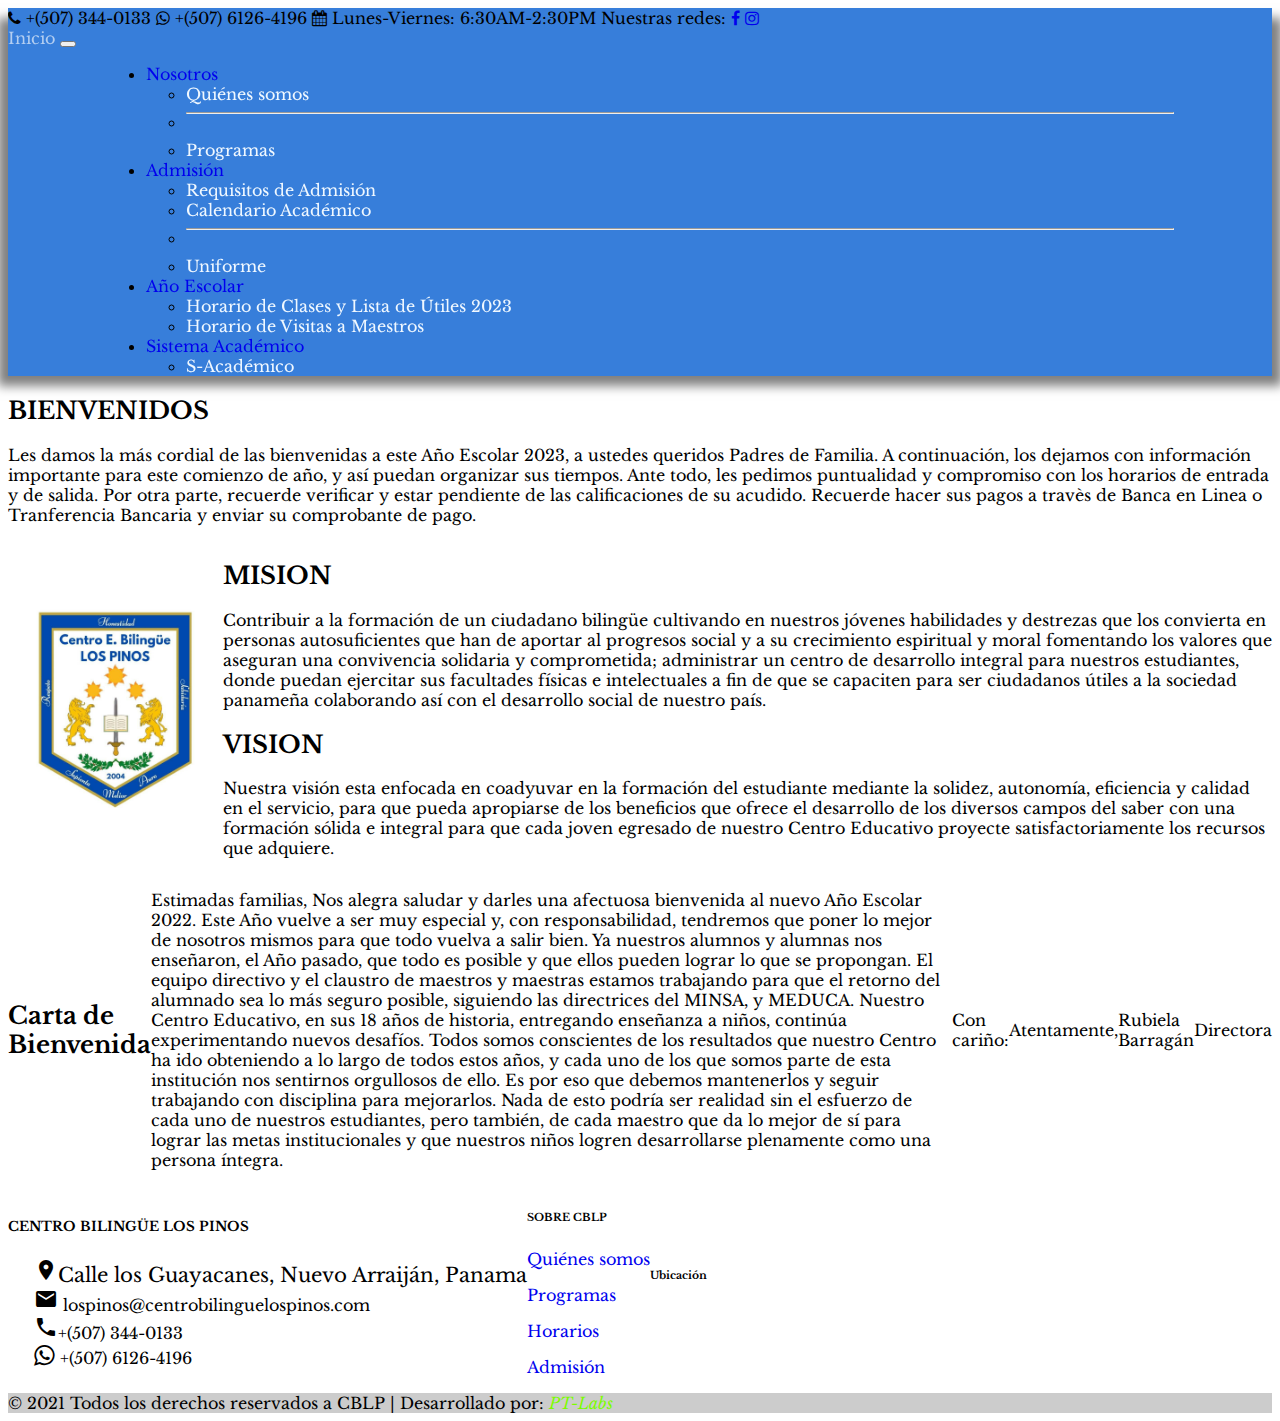
<file: bienvenidos.html>
<!doctype html>
<html lang="en">

<head>
    <meta charset="utf-8">
    <meta name="viewport" content="width=device-width, initial-scale=1">
    <!--APIS para fonts-->
    <link rel="preconnect" href="https://fonts.googleapis.com">
    <link rel="preconnect" href="https://fonts.gstatic.com" crossorigin>
    <link href="https://fonts.googleapis.com/css2?family=Libre+Baskerville:ital,wght@0,400;0,700;1,400&display=swap"
        rel="stylesheet">
    <!--APIS para iconos-->
    <link rel="stylesheet" href="https://cdnjs.cloudflare.com/ajax/libs/font-awesome/4.7.0/css/font-awesome.min.css">
    <link href="https://fonts.googleapis.com/icon?family=Material+Icons" rel="stylesheet">
    <!--Titulo de Pagina-->
    <title>CENTRO BILINGÜE LOS PINOS</title>
     <!--Icono de Browser-->
     <link rel = "icon" type = "image/png" href = "imgs/escudo-sinBG.png">
     <!-- For apple devices -->
     <link rel = "apple-touch-icon" type = "image/png" href = "imgs/escudo-sinBG.png"/>
    <!--Link a CSS de Bootstrap-->
    <link href="https://cdn.jsdelivr.net/npm/bootstrap@5.3.0-alpha3/dist/css/bootstrap.min.css" rel="stylesheet"
        integrity="sha384-KK94CHFLLe+nY2dmCWGMq91rCGa5gtU4mk92HdvYe+M/SXH301p5ILy+dN9+nJOZ" crossorigin="anonymous">
    <!--Link a CSS local-->
    <link rel="stylesheet" href="stylo.css">

    <!--JavaScript para funcionalidad de Pagina (Libreria de Bootstrap)-->
    <script src="https://cdn.jsdelivr.net/npm/bootstrap@5.3.0-alpha3/dist/js/bootstrap.bundle.min.js"
        integrity="sha384-ENjdO4Dr2bkBIFxQpeoTz1HIcje39Wm4jDKdf19U8gI4ddQ3GYNS7NTKfAdVQSZe"
        crossorigin="anonymous"></script>
</head>

<body>
    <header id="social" class="text-center header-social-icon text-lg-start bg-primary text-white">
        <div class="container">
            <!-- Section: Social media -->
            <section id="Social" class="d-flex justify-content-center justify-content-lg-between p-3">
                <!-- Left -->
                <div class="me-4 d-lg-block">
                    <span class="mx-4"><i class="fa fa-phone mx-1"></i> +(507) 344-0133</span>
                    <span class="mx-4"><i class="fa fa-whatsapp mx-1"></i> +(507) 6126-4196</span>
                    <span class="mx-5"><i class="fa fa-calendar mx-1"></i> Lunes-Viernes: 6:30AM-2:30PM</span>
                    <span class="mx-1">Nuestras redes:</span>
                    <span class="mx-2"><a href="https://www.facebook.com/centrobilinguelospinos" target="_blank"
                            class="text-reset"><i class="fa fa-facebook mx-1"></i></span></a>
                    <span class="mx-2"><a href="https://www.instagram.com/centrobilinguelospinos/" target="_blank"
                            class="me-4 text-reset">
                            <i class="fa fa-instagram"></i>
                        </a></span>
                </div>
                <!-- Left -->

            </section>
            <!-- Section: Social media -->
        </div>
        <!-- Footer -->
    </header>

    <!-- Empiezo de Barra de Navegacion Editar color cambiando data-bs-theme en siguiente linea define el tipo de navbar, mas info en bootstrap-->
    <nav id="navbar" class="navbar navbar-expand-lg bg-body-tertiary" data-bs-theme="dark">
        <!--class en la siguiente linea cambia la posicion de "CBLP"-->
        <div class="container">
            <a class="navbar-expand" href="index.html">Inicio</a>
            <button class="navbar-toggler" type="button" data-bs-toggle="collapse"
                data-bs-target="#navbarSupportedContent" aria-controls="navbarSupportedContent" aria-expanded="false"
                aria-label="Toggle navigation">
                <span class="navbar-toggler-icon"></span>
            </button>
            <div class="collapse navbar-collapse" id="navbarSupportedContent">
                <ul class="navbar-nav me-auto mb-2 mb-lg-0">
                    <li class="nav-item dropdown">
                        <a class="nav-link dropdown-toggle navbar-brand" href="#" role="button" data-bs-toggle="dropdown"
                            aria-expanded="false">
                            Nosotros
                        </a>
                        <ul class="dropdown-menu fw-bold">
                            <li><a id="nav-qss" class="dropdown-item fw-bolder" href="bienvenidos.html">Quiénes somos</a></li>
                            <li>
                                <hr class="dropdown-divider">
                            </li>
                            <li><a class="dropdown-item" href="programas.html">Programas</a></li>
                        </ul>
                    </li>
                    <li class="nav-item dropdown">
                        <a class="nav-link dropdown-toggle" href="#" role="button"
                            data-bs-toggle="dropdown" aria-expanded="false">
                            Admisión
                        </a>
                        <ul class="dropdown-menu">
                            <li><a class="dropdown-item" href="admision.html">Requisitos de Admisión</a></li>
                            <li><a class="dropdown-item" href="calendario.html">Calendario Académico</a></li>
                            <li>
                                <hr class="dropdown-divider">
                            </li>
                            <li><a class="dropdown-item" href="uniforme.html">Uniforme</a></li>
                        </ul>
                    </li>
                    <li class="nav-item dropdown">
                        <a class="nav-link dropdown-toggle" href="#" role="button" data-bs-toggle="dropdown"
                            aria-expanded="false">
                            Año Escolar
                        </a>
                        <ul class="dropdown-menu">
                            <li><a class="dropdown-item" href="horario.html">Horario de Clases y Lista de Útiles 2023</a></li>
                            <li><a class="dropdown-item" href="maestros.html">Horario de Visitas a Maestros</a></li>
                        </ul>
                    </li>
                    <li class="nav-item dropdown">
                        <a class="nav-link dropdown-toggle" href="#" role="button" data-bs-toggle="dropdown"
                            aria-expanded="false">
                            Sistema Académico
                        </a>
                        <ul class="dropdown-menu">
                            <li><a class="dropdown-item" href="http://www.centrobilinguelospinos.com/sistemaweb/">S-Académico</a></li>
                        </ul>
                    </li>
                </ul>
            </div>
        </div>
    </nav>
    <!--Fin de Barra de Navegacion-->

    <!--About start-->
    <main id="about">
        <div class="about mt-5 mb-5">
            <div class="container">
                <!--Empiezo de cabecera de section-->
                <h2 class="h2-responsive fw-bold text-center my-2">
                    BIENVENIDOS
                </h2>
                <p class="text-center w-responsive mx-auto mb-1">Les damos la más cordial de las bienvenidas a este Año
                    Escolar 2023, a ustedes queridos Padres de Familia. A continuación, los dejamos con información
                    importante para este comienzo de año, y así puedan organizar sus tiempos.
                    Ante todo, les pedimos puntualidad y compromiso con los horarios de entrada y de salida. Por otra
                    parte, recuerde verificar y estar pendiente de las calificaciones de su acudido. Recuerde hacer sus
                    pagos a travès de Banca en Linea o Tranferencia Bancaria y enviar su comprobante de pago.</p>
                <!--Fin de cabecera de section-->
                <div class="row">
                    <div class="col-md-6 align-items-stretch pt-5">
                        <img class="img-fluid" src="imgs/escudo.jpg" alt="">
                    </div>
                    <div class="col-md-6 pt-5">
                        <h2 class="h2-responsive fw-bold text-center my-2">
                            MISION
                        </h2>
                        <p class="lh-base">Contribuir a la formación de un ciudadano bilingüe cultivando en nuestros
                            jóvenes habilidades y destrezas que los convierta en personas autosuficientes que han de
                            aportar al progresos social y a su crecimiento espiritual y moral fomentando los valores que
                            aseguran una convivencia solidaria y comprometida; administrar un centro de desarrollo
                            integral para nuestros estudiantes, donde puedan ejercitar sus facultades físicas e
                            intelectuales a fin de que se capaciten para ser ciudadanos útiles a la sociedad panameña
                            colaborando así con el desarrollo social de nuestro país.</p>
                        <h2 class="h2-responsive fw-bold text-center my-2 pt-1">
                            VISION
                        </h2>
                        <p class="lh-base">Nuestra visión esta enfocada en coadyuvar en la formación del estudiante
                            mediante la solidez, autonomía, eficiencia y calidad en el servicio, para que pueda
                            apropiarse de los beneficios que ofrece el desarrollo de los diversos campos del saber con
                            una formación sólida e integral para que cada joven egresado de nuestro Centro Educativo
                            proyecte satisfactoriamente los recursos que adquiere.</p>
                    </div>
                </div>

                <div class="row">
                    <h2 class="h2-responsive fw-bold text-center my-2">
                        Carta de Bienvenida
                    </h2>
                    <p class="lh-lg">Estimadas familias,

                        Nos alegra saludar y darles una afectuosa bienvenida al nuevo Año Escolar 2022.

                        Este Año vuelve a ser muy especial y, con responsabilidad, tendremos que poner lo mejor de
                        nosotros mismos para que todo vuelva a salir bien. Ya nuestros alumnos y alumnas nos enseñaron,
                        el Año pasado, que todo es posible y que ellos pueden lograr lo que se propongan. El equipo
                        directivo y el claustro de maestros y maestras estamos trabajando para que el retorno del
                        alumnado sea lo más seguro posible, siguiendo las directrices del MINSA, y MEDUCA.

                        Nuestro Centro Educativo, en sus 18 años de historia, entregando enseñanza a niños, continúa
                        experimentando nuevos desafíos. Todos somos conscientes de los resultados que nuestro Centro ha
                        ido obteniendo a lo largo de todos estos años, y cada uno de los que somos parte de esta
                        institución nos sentirnos orgullosos de ello. Es por eso que debemos mantenerlos y seguir
                        trabajando con disciplina para mejorarlos.

                        Nada de esto podría ser realidad sin el esfuerzo de cada uno de nuestros estudiantes, pero
                        también, de cada maestro que da lo mejor de sí para lograr las metas institucionales y que
                        nuestros niños logren desarrollarse plenamente como una persona íntegra. </p>
                        <p>
                        Con cariño:
                        </p>
                        <p>
                        Atentamente,
                        </p>
                        <p>
                        Rubiela Barragán
                        </p>
                        <p>
                        Directora</p>
                </div>
            </div>
        </div>
    </main>
    <!--About end-->
     <!--Footer inicio-->
     <main>
        <!-- Remove the container if you want to extend the Footer to full width. -->

        <footer class="text-white text-center text-lg-start bg-dark mt-lg-5">
            <!-- Grid container -->
            <div class=" p-4">
                <!--Grid row-->
                <div class="row mt-4">
                    <!--Grid column-->
                    <div class="col-lg-4 col-md-12 mb-4 mb-md-0">
                        <h5 class="text-uppercase mb-4" >CENTRO BILINGÜE LOS PINOS</h5>
                        <ul class="fa-ul" style="margin-left: 1.65em;">
                            <li class="mb-3">
                                <span><i class="material-icons">place</i></span><span class="ms-2"
                                    style="font-size: 2.2vb;">Calle los Guayacanes, Nuevo Arraiján, Panama</span>
                            </li>
                            <li class="mb-3">
                                <i class="material-icons">email</i>
                                <span class="ms-2">lospinos@centrobilinguelospinos.com</span>
                            </li>
                            <li class="mb-3">
                                <i class="material-icons">call</i><span class="ms-2">+(507) 344-0133</span>
                            </li>
                            <li class="mb-3">
                                <span><i class="fa fa-whatsapp" style="font-size:24px"></i></span>
                                <span class="ms-2">+(507) 6126-4196</span>
                            </li>
                        </ul>
                    </div>
                    <!--Grid column-->

                    <!-- Grid column -->
                    <div class="col-md-2 col-lg-2 col-xl-2 mx-auto mb-4">
                        <!-- Links -->
                        <h6 class="text-uppercase fw-bold mb-4">
                            SOBRE CBLP
                        </h6>
                        <p>
                            <a href="bienvenidos.html" class="text-reset">Quiénes somos</a>
                        </p>
                        <p>
                            <a href="programas.html" class="text-reset">Programas</a>
                        </p>
                        <p>
                            <a href="horario.html" class="text-reset">Horarios</a>
                        </p>
                        <p>
                            <a href="admision.html" class="text-reset">Admisión</a>
                        </p>
                    </div>
                    <!-- Grid column -->

                    <!--Grid column-->
                    <div class="col-lg-4 col-md-6 mb-4 mb-md-0">
                        <h6 class="text-uppercase fw-bold">Ubicación</h6>
                        <div class="google-map">
                            <iframe src="https://www.google.com/maps/embed?pb=!1m18!1m12!1m3!1d3941.423880745371!2d-79.73064542579824!3d8.9330293904855!2m3!1f0!2f0!3f0!3m2!1i1024!2i768!4f13.1!3m3!1m2!1s0x8faca3f81fef0c89%3A0x8a8cf7b0dc5442b3!2sCENTRO%20BILINGUE%20LOS%20PINOS!5e0!3m2!1sen!2sus!4v1683828767403!5m2!1sen!2sus" width="600" height="450" style="border:0;" allowfullscreen="" loading="lazy" referrerpolicy="no-referrer-when-downgrade"></iframe>
                        </div>
                    </div>
                    <!--Grid column-->
                </div>
                <!--Grid row-->
            </div>
            <!-- Grid container -->

            <!-- Copyright -->
            <div class="text-center p-3" style="background-color: rgba(0, 0, 0, 0.2);">
                © 2021 Todos los derechos reservados a CBLP | Desarrollado por:
                <a style="color: lawngreen; font-style: oblique;" href="">PT-Labs</a>
            </div>
            <!-- Copyright -->
        </footer>
        <!-- End of .container -->
    </main>
    <!--Fin de Footer-->
</body>

</html>
</file>
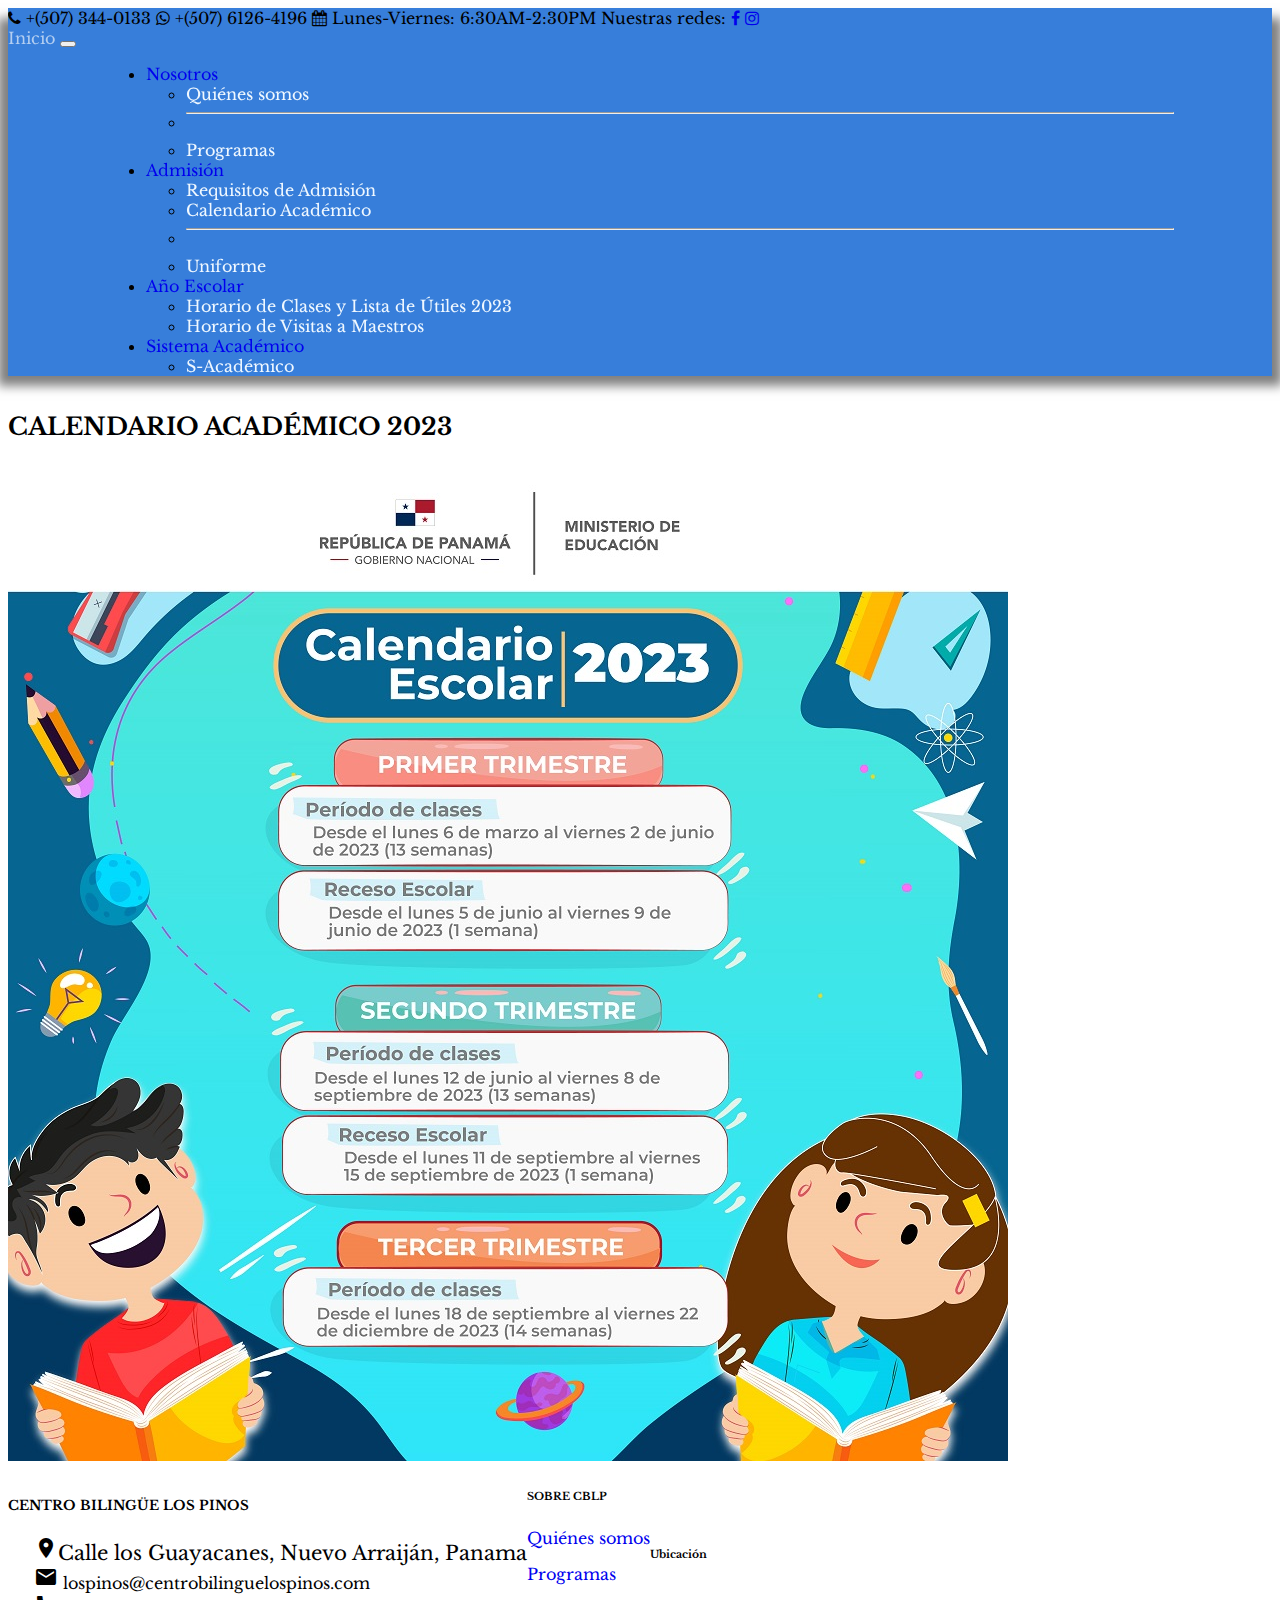
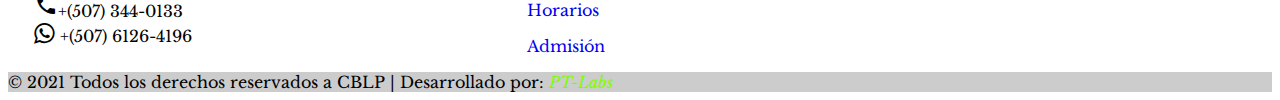
<file: calendario.html>
<!doctype html>
<html lang="en">

<head>
    <meta charset="utf-8">
    <meta name="viewport" content="width=device-width, initial-scale=1">
    <!--APIS para fonts-->
    <link rel="preconnect" href="https://fonts.googleapis.com">
    <link rel="preconnect" href="https://fonts.gstatic.com" crossorigin>
    <link href="https://fonts.googleapis.com/css2?family=Libre+Baskerville:ital,wght@0,400;0,700;1,400&display=swap"
        rel="stylesheet">
    <!--APIS para iconos-->
    <link rel="stylesheet" href="https://cdnjs.cloudflare.com/ajax/libs/font-awesome/4.7.0/css/font-awesome.min.css">
    <link href="https://fonts.googleapis.com/icon?family=Material+Icons" rel="stylesheet">
    <!--Titulo de Pagina-->
    <title>CENTRO BILINGÜE LOS PINOS</title>
     <!--Icono de Browser-->
     <link rel = "icon" type = "image/png" href = "imgs/escudo-sinBG.png">
     <!-- For apple devices -->
     <link rel = "apple-touch-icon" type = "image/png" href = "imgs/escudo-sinBG.png"/>
    <!--Link a CSS de Bootstrap-->
    <link href="https://cdn.jsdelivr.net/npm/bootstrap@5.3.0-alpha3/dist/css/bootstrap.min.css" rel="stylesheet"
        integrity="sha384-KK94CHFLLe+nY2dmCWGMq91rCGa5gtU4mk92HdvYe+M/SXH301p5ILy+dN9+nJOZ" crossorigin="anonymous">
    <!--Link a CSS local-->
    <link rel="stylesheet" href="stylo.css">

    <!--JavaScript para funcionalidad de Pagina (Libreria de Bootstrap)-->
    <script src="https://cdn.jsdelivr.net/npm/bootstrap@5.3.0-alpha3/dist/js/bootstrap.bundle.min.js"
        integrity="sha384-ENjdO4Dr2bkBIFxQpeoTz1HIcje39Wm4jDKdf19U8gI4ddQ3GYNS7NTKfAdVQSZe"
        crossorigin="anonymous"></script>
</head>

<body>
    <header id="social" class="text-center header-social-icon text-lg-start bg-primary text-white">
        <div class="container">
            <!-- Section: Social media -->
            <section id="Social" class="d-flex justify-content-center justify-content-lg-between p-3">
                <!-- Left -->
                <div class="me-4 d-lg-block">
                    <span class="mx-4"><i class="fa fa-phone mx-1"></i> +(507) 344-0133</span>
                    <span class="mx-4"><i class="fa fa-whatsapp mx-1"></i> +(507) 6126-4196</span>
                    <span class="mx-5"><i class="fa fa-calendar mx-1"></i> Lunes-Viernes: 6:30AM-2:30PM</span>
                    <span class="mx-1">Nuestras redes:</span>
                    <span class="mx-2"><a href="https://www.facebook.com/centrobilinguelospinos" target="_blank"
                            class="text-reset"><i class="fa fa-facebook mx-1"></i></span></a>
                    <span class="mx-2"><a href="https://www.instagram.com/centrobilinguelospinos/" target="_blank"
                            class="me-4 text-reset">
                            <i class="fa fa-instagram"></i>
                        </a></span>
                </div>
                <!-- Left -->

            </section>
            <!-- Section: Social media -->
        </div>
        <!-- Footer -->
    </header>

    <!-- Empiezo de Barra de Navegacion Editar color cambiando data-bs-theme en siguiente linea define el tipo de navbar, mas info en bootstrap-->
    <nav id="navbar" class="navbar navbar-expand-lg bg-body-tertiary" data-bs-theme="dark">
        <!--class en la siguiente linea cambia la posicion de "CBLP"-->
        <div class="container">
            <a class="navbar-expand" href="index.html">Inicio</a>
            <button class="navbar-toggler" type="button" data-bs-toggle="collapse"
                data-bs-target="#navbarSupportedContent" aria-controls="navbarSupportedContent" aria-expanded="false"
                aria-label="Toggle navigation">
                <span class="navbar-toggler-icon"></span>
            </button>
            <div class="collapse navbar-collapse" id="navbarSupportedContent">
                <ul class="navbar-nav me-auto mb-2 mb-lg-0">
                    <li class="nav-item dropdown">
                        <a class="nav-link dropdown-toggle" href="#" role="button" data-bs-toggle="dropdown"
                            aria-expanded="false">
                            Nosotros
                        </a>
                        <ul class="dropdown-menu fw-bold">
                            <li><a id="nav-qss" class="dropdown-item" href="bienvenidos.html">Quiénes somos</a></li>
                            <li>
                                <hr class="dropdown-divider">
                            </li>
                            <li><a class="dropdown-item" href="programas.html">Programas</a></li>
                        </ul>
                    </li>
                    <li class="nav-item dropdown">
                        <a class="nav-link dropdown-toggle navbar-brand" href="#" role="button"
                            data-bs-toggle="dropdown" aria-expanded="false">
                            Admisión
                        </a>
                        <ul class="dropdown-menu">
                            <li><a class="dropdown-item" href="admision.html">Requisitos de Admisión</a></li>
                            <li><a class="dropdown-item fw-bolder" href="calendario.html">Calendario Académico</a></li>
                            <li>
                                <hr class="dropdown-divider">
                            </li>
                            <li><a class="dropdown-item" href="uniforme.html">Uniforme</a></li>
                        </ul>
                    </li>
                    <li class="nav-item dropdown">
                        <a class="nav-link dropdown-toggle" href="#" role="button" data-bs-toggle="dropdown"
                            aria-expanded="false">
                            Año Escolar
                        </a>
                        <ul class="dropdown-menu">
                            <li><a class="dropdown-item" href="horario.html">Horario de Clases y Lista de Útiles 2023</a></li>
                            <li><a class="dropdown-item" href="maestros.html">Horario de Visitas a Maestros</a></li>
                        </ul>
                    </li>
                    <li class="nav-item dropdown">
                        <a class="nav-link dropdown-toggle" href="#" role="button" data-bs-toggle="dropdown"
                            aria-expanded="false">
                            Sistema Académico
                        </a>
                        <ul class="dropdown-menu">
                            <li><a class="dropdown-item" href="http://www.centrobilinguelospinos.com/sistemaweb/">S-Académico</a></li>
                        </ul>
                    </li>
                </ul>
            </div>
        </div>
    </nav>
    <!--Fin de Barra de Navegacion-->

    <main>
        <div class="container">
            <!--Fin de cabecera de section-->
            <div class="row">
                <div class="pt-2">
                    <h2 class="h2-responsive fw-bold text-start my-2 pt-3">
                        CALENDARIO ACADÉMICO 2023
                    </h2>

                    <img src="imgs/calendario.jpg" class="img-thumbnail" style=" height:auto; width: auto;" alt="">
                </div>
            </div>
        </div>
    </main>
     <!--Footer inicio-->
     <main>
        <!-- Remove the container if you want to extend the Footer to full width. -->

        <footer class="text-white text-center text-lg-start bg-dark mt-lg-5">
            <!-- Grid container -->
            <div class=" p-4">
                <!--Grid row-->
                <div class="row mt-4">
                    <!--Grid column-->
                    <div class="col-lg-4 col-md-12 mb-4 mb-md-0">
                        <h5 class="text-uppercase mb-4" >CENTRO BILINGÜE LOS PINOS</h5>
                        <ul class="fa-ul" style="margin-left: 1.65em;">
                            <li class="mb-3">
                                <span><i class="material-icons">place</i></span><span class="ms-2"
                                    style="font-size: 2.2vb;">Calle los Guayacanes, Nuevo Arraiján, Panama</span>
                            </li>
                            <li class="mb-3">
                                <i class="material-icons">email</i>
                                <span class="ms-2">lospinos@centrobilinguelospinos.com</span>
                            </li>
                            <li class="mb-3">
                                <i class="material-icons">call</i><span class="ms-2">+(507) 344-0133</span>
                            </li>
                            <li class="mb-3">
                                <span><i class="fa fa-whatsapp" style="font-size:24px"></i></span>
                                <span class="ms-2">+(507) 6126-4196</span>
                            </li>
                        </ul>
                    </div>
                    <!--Grid column-->

                    <!-- Grid column -->
                    <div class="col-md-2 col-lg-2 col-xl-2 mx-auto mb-4">
                        <!-- Links -->
                        <h6 class="text-uppercase fw-bold mb-4">
                            SOBRE CBLP
                        </h6>
                        <p>
                            <a href="bienvenidos.html" class="text-reset">Quiénes somos</a>
                        </p>
                        <p>
                            <a href="programas.html" class="text-reset">Programas</a>
                        </p>
                        <p>
                            <a href="horario.html" class="text-reset">Horarios</a>
                        </p>
                        <p>
                            <a href="admision.html" class="text-reset">Admisión</a>
                        </p>
                    </div>
                    <!-- Grid column -->

                    <!--Grid column-->
                    <div class="col-lg-4 col-md-6 mb-4 mb-md-0">
                        <h6 class="text-uppercase fw-bold">Ubicación</h6>
                        <div class="google-map">
                            <iframe src="https://www.google.com/maps/embed?pb=!1m18!1m12!1m3!1d3941.423880745371!2d-79.73064542579824!3d8.9330293904855!2m3!1f0!2f0!3f0!3m2!1i1024!2i768!4f13.1!3m3!1m2!1s0x8faca3f81fef0c89%3A0x8a8cf7b0dc5442b3!2sCENTRO%20BILINGUE%20LOS%20PINOS!5e0!3m2!1sen!2sus!4v1683828767403!5m2!1sen!2sus" width="600" height="450" style="border:0;" allowfullscreen="" loading="lazy" referrerpolicy="no-referrer-when-downgrade"></iframe>
                        </div>
                    </div>
                    <!--Grid column-->
                </div>
                <!--Grid row-->
            </div>
            <!-- Grid container -->

            <!-- Copyright -->
            <div class="text-center p-3" style="background-color: rgba(0, 0, 0, 0.2);">
                © 2021 Todos los derechos reservados a CBLP | Desarrollado por:
                <a style="color: lawngreen; font-style: oblique;" href="">PT-Labs</a>
            </div>
            <!-- Copyright -->
        </footer>
        <!-- End of .container -->
    </main>
    <!--Fin de Footer-->
</body>

</html>
</file>
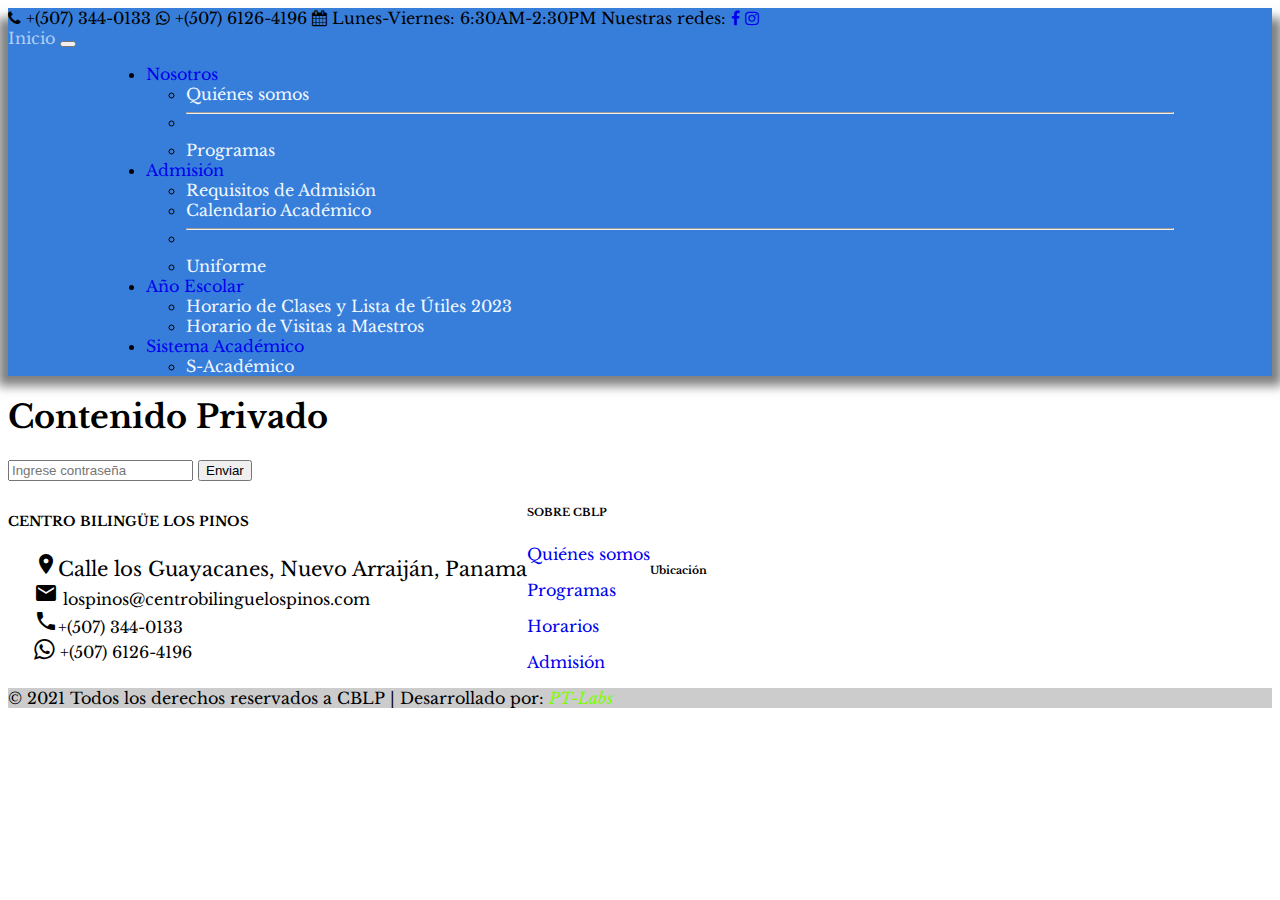
<file: horario.html>
<!doctype html>
<html lang="en">

<head>
    <meta charset="utf-8">
    <meta name="viewport" content="width=device-width, initial-scale=1">
    <!--APIS para fonts-->
    <link rel="preconnect" href="https://fonts.googleapis.com">
    <link rel="preconnect" href="https://fonts.gstatic.com" crossorigin>
    <link href="https://fonts.googleapis.com/css2?family=Libre+Baskerville:ital,wght@0,400;0,700;1,400&display=swap"
        rel="stylesheet">
    <!--APIS para iconos-->
    <link rel="stylesheet" href="https://cdnjs.cloudflare.com/ajax/libs/font-awesome/4.7.0/css/font-awesome.min.css">
    <link href="https://fonts.googleapis.com/icon?family=Material+Icons" rel="stylesheet">
    <!--Titulo de Pagina-->
    <title>CENTRO BILINGÜE LOS PINOS</title>
    <!--Icono de Browser-->
    <link rel="icon" type="image/png" href="imgs/escudo-sinBG.png">
    <!-- For apple devices -->
    <link rel="apple-touch-icon" type="image/png" href="imgs/escudo-sinBG.png" />
    <!--Link a CSS de Bootstrap-->
    <link href="https://cdn.jsdelivr.net/npm/bootstrap@5.3.0-alpha3/dist/css/bootstrap.min.css" rel="stylesheet"
        integrity="sha384-KK94CHFLLe+nY2dmCWGMq91rCGa5gtU4mk92HdvYe+M/SXH301p5ILy+dN9+nJOZ" crossorigin="anonymous">
    <!--Link a CSS local-->
    <link rel="stylesheet" href="stylo.css">

    <!--JavaScript para funcionalidad de Pagina (Libreria de Bootstrap)-->
    <script src="https://cdn.jsdelivr.net/npm/bootstrap@5.3.0-alpha3/dist/js/bootstrap.bundle.min.js"
        integrity="sha384-ENjdO4Dr2bkBIFxQpeoTz1HIcje39Wm4jDKdf19U8gI4ddQ3GYNS7NTKfAdVQSZe"
        crossorigin="anonymous"></script>
</head>

<body>
    <header id="social" class="text-center header-social-icon text-lg-start bg-primary text-white">
        <div class="container">
            <!-- Section: Social media -->
            <section id="Social" class="d-flex justify-content-center justify-content-lg-between p-3">
                <!-- Left -->
                <div class="me-4 d-lg-block">
                    <span class="mx-4"><i class="fa fa-phone mx-1"></i> +(507) 344-0133</span>
                    <span class="mx-4"><i class="fa fa-whatsapp mx-1"></i> +(507) 6126-4196</span>
                    <span class="mx-5"><i class="fa fa-calendar mx-1"></i> Lunes-Viernes: 6:30AM-2:30PM</span>
                    <span class="mx-1">Nuestras redes:</span>
                    <span class="mx-2"><a href="https://www.facebook.com/centrobilinguelospinos" target="_blank"
                            class="text-reset"><i class="fa fa-facebook mx-1"></i></span></a>
                    <span class="mx-2"><a href="https://www.instagram.com/centrobilinguelospinos/" target="_blank"
                            class="me-4 text-reset">
                            <i class="fa fa-instagram"></i>
                        </a></span>
                </div>
                <!-- Left -->

            </section>
            <!-- Section: Social media -->
        </div>
        <!-- Footer -->
    </header>

    <!-- Empiezo de Barra de Navegacion Editar color cambiando data-bs-theme en siguiente linea define el tipo de navbar, mas info en bootstrap-->
    <nav id="navbar" class="navbar navbar-expand-lg bg-body-tertiary" data-bs-theme="dark">
        <!--class en la siguiente linea cambia la posicion de "CBLP"-->
        <div class="container">
            <a class="navbar-expand" href="index.html">Inicio</a>
            <button class="navbar-toggler" type="button" data-bs-toggle="collapse"
                data-bs-target="#navbarSupportedContent" aria-controls="navbarSupportedContent" aria-expanded="false"
                aria-label="Toggle navigation">
                <span class="navbar-toggler-icon"></span>
            </button>
            <div class="collapse navbar-collapse" id="navbarSupportedContent">
                <ul class="navbar-nav me-auto mb-2 mb-lg-0">
                    <li class="nav-item dropdown">
                        <a class="nav-link dropdown-toggle" href="#" role="button" data-bs-toggle="dropdown"
                            aria-expanded="false">
                            Nosotros
                        </a>
                        <ul class="dropdown-menu fw-bold">
                            <li><a id="nav-qss" class="dropdown-item" href="bienvenidos.html">Quiénes somos</a></li>
                            <li>
                                <hr class="dropdown-divider">
                            </li>
                            <li><a class="dropdown-item" href="programas.html">Programas</a></li>
                        </ul>
                    </li>
                    <li class="nav-item dropdown">
                        <a class="nav-link dropdown-toggle" href="#" role="button" data-bs-toggle="dropdown"
                            aria-expanded="false">
                            Admisión
                        </a>
                        <ul class="dropdown-menu">
                            <li><a class="dropdown-item" href="admision.html">Requisitos de Admisión</a></li>
                            <li><a class="dropdown-item" href="calendario.html">Calendario Académico</a></li>
                            <li>
                                <hr class="dropdown-divider">
                            </li>
                            <li><a class="dropdown-item" href="uniforme.html">Uniforme</a></li>
                        </ul>
                    </li>
                    <li class="nav-item dropdown">
                        <a class="nav-link dropdown-toggle navbar-brand" href="#" role="button"
                            data-bs-toggle="dropdown" aria-expanded="false">
                            Año Escolar
                        </a>
                        <ul class="dropdown-menu">
                            <li><a class="dropdown-item fw-bolder" href="horario.html">Horario de Clases y Lista de
                                    Útiles 2023</a></li>
                            <li><a class="dropdown-item" href="maestros.html">Horario de Visitas a Maestros</a></li>
                        </ul>
                    </li>
                    <li class="nav-item dropdown">
                        <a class="nav-link dropdown-toggle" href="#" role="button" data-bs-toggle="dropdown"
                            aria-expanded="false">
                            Sistema Académico
                        </a>
                        <ul class="dropdown-menu">
                            <li><a class="dropdown-item"
                                    href="http://www.centrobilinguelospinos.com/sistemaweb/">S-Académico</a></li>
                        </ul>
                    </li>
                </ul>
            </div>
        </div>
    </nav>
    <!--Fin de Barra de Navegacion-->

    <!--Inicio de authetication-->
    <div id="login" class="my-4 py-4 mx-4">
        <h1>Contenido Privado</h1>
        <input type="password" id="password" placeholder="Ingrese contraseña"
            onkeydown="if(event.keyCode === 13) submitPassword();">
        <button onclick="submitPassword()">Enviar</button>
    </div>
    <!--fin de auth-->

    <div id="content" style="display: none;">
        <main>
            <!--Cartas inicio-->
            <main id="Programas" class="course">
                <div class="container">
                    <!--Cabecera de Section-->
                    <h2 class="h2-responsive fw-bold text-center my-2 mt-5">Horario y Útiles 2023</h2>
                    <!--Fin de Cabecera-->

                    <div class="row mt-5">
                        <div class="col-md-3">
                            <div class="card box" style="width: 15rem;">
                                <img src="imgs/prekin.jpg" class="card-img-top" alt="...">
                                <div class="card-body">
                                    <h5 class="card-title">Prekinder</h5>
                                    <a href="PDFs/MATERIALES-DE-PRE-KIN-2023.pdf" download class="card-link">Útiles</a>
                                    <div class="row">
                                        <a href="PDFs/prek.PNG" download="HORARIO-DE-PRE-KIN-2023"
                                            class="card-link">Horario de Clases</a>
                                    </div>
                                </div>
                            </div>
                        </div>

                        <div class="col-md-3">
                            <div class="card box" style="width: 15rem;">
                                <img src="imgs/kin.jpg" class="card-img-top" alt="...">
                                <div class="card-body">
                                    <h5 class="card-title">Kinder</h5>
                                    <a href="PDFs/MATERIALES-DE-KINDER-2023.pdf" download class="card-link">Útiles</a>
                                    <div class="row">
                                        <a href="PDFs/k.PNG" download="HORARIO-DE-KIN-2023" class="card-link">Horario de
                                            Clases</a>
                                    </div>
                                </div>
                            </div>
                        </div>

                        <div class="col-md-3">
                            <div class="card box" style="width: 15rem;">
                                <img src="imgs/primero.jpg" class="card-img-top" alt="...">
                                <div class="card-body">
                                    <h5 class="card-title">I GRADO</h5>
                                    <a href="PDFs/MATERIALES-I-GRADO-2023.pdf" download class="card-link">Útiles</a>
                                    <div class="row">
                                        <a href="PDFs/1er.PNG" download="HORARIO-DE-I-GRADO-2023"
                                            class="card-link">Horario de Clases</a>
                                    </div>
                                </div>
                            </div>
                        </div>

                        <div class="col-md-3">
                            <div class="card box" style="width: 15rem;">
                                <img src="imgs/segundo.jpg" class="card-img-top" alt="...">
                                <div class="card-body">
                                    <h5 class="card-title">II GRADO</h5>
                                    <a href="PDFs/MATERIALES-II-GRADO-2023.pdf" download class="card-link">Útiles</a>
                                    <div class="row">
                                        <a href="PDFs/2doA.PNG" download="HORARIO-DE-II-GRADO-2023"
                                            class="card-link">Horario de Clases</a>
                                    </div>
                                </div>
                            </div>
                        </div>
                    </div>

                    <div class="row mt-5">
                        <div class="col-md-3">
                            <div class="card box" style="width: 15rem;">
                                <img src="imgs/3ero.jpg" class="card-img-top" alt="...">
                                <div class="card-body">
                                    <h5 class="card-title">III GRADO</h5>
                                    <a href="PDFs/MATERIALES-III-GRADO.pdf" download class="card-link">Útiles</a>
                                    <div class="row">
                                        <a href="PDFs/IIIero.PNG" download="HORARIO-DE-III-GRADO-2023"
                                            class="card-link">Horario de Clases</a>
                                    </div>
                                </div>
                            </div>
                        </div>

                        <div class="col-md-3">
                            <div class="card box" style="width: 15rem;">
                                <img src="imgs/cuarto.jpg" class="card-img-top" alt="...">
                                <div class="card-body">
                                    <h5 class="card-title">IV GRADO</h5>
                                    <a href="PDFs/MATERIALES-IV-GRADO.pdf" download class="card-link">Útiles</a>
                                    <div class="row">
                                        <a href="PDFs/IVto.PNG" download="HORARIO-DE-IV-GRADO-2023"
                                            class="card-link">Horario de Clases</a>
                                    </div>
                                </div>
                            </div>
                        </div>

                        <div class="col-md-3">
                            <div class="card box" style="width: 15rem;">
                                <img src="imgs/quinto.jpg" class="card-img-top" alt="...">
                                <div class="card-body">
                                    <h5 class="card-title">V GRADO</h5>
                                    <a href="PDFs/MATERIALES-V-GRADO.pdf" download class="card-link">Útiles</a>
                                    <div class="row">
                                        <a href="PDFs/Vto.PNG" download="HORARIO-DE-V-GRADO-2023"
                                            class="card-link">Horario de Clases</a>
                                    </div>
                                </div>
                            </div>
                        </div>

                        <div class="col-md-3">
                            <div class="card box" style="width: 15rem;">
                                <img src="imgs/sexto.jpg" class="card-img-top" alt="...">
                                <div class="card-body">
                                    <h5 class="card-title">VI GRADO</h5>
                                    <a href="PDFs/MATERIALES-VI-GRADO.pdf" download class="card-link">Útiles</a>
                                    <div class="row">
                                        <a href="PDFs/VIto.PNG" download="HORARIO-DE-VI-GRADO-2023"
                                            class="card-link">Horario de Clases</a>
                                    </div>
                                </div>
                            </div>
                        </div>
                    </div>
            </main>
            <!--Cartas fin-->

            <!--Utiles tablet inicio-->
            <div class="d-flex justify-content-center">
                <div id="carouselExampleControls" class="carousel slide bot">
                    <div class="carousel-inner my-4">
                        <div class="carousel-item active">
                            <div class="row mt-4">
                                <div class="col-md-6">
                                    <div class="card box" style="width: 15rem;">
                                        <img src="imgs/prekin.jpg" class="card-img-top" alt="...">
                                        <div class="card-body">
                                            <h5 class="card-title">Prekinder</h5>
                                            <a href="PDFs/MATERIALES-DE-PRE-KIN-2023.pdf" download
                                                class="card-link">Útiles</a>
                                            <div class="row">
                                                <a href="PDFs/prek.PNG" download="HORARIO-DE-PRE-KIN-2023"
                                                    class="card-link">Horario de Clases</a>
                                            </div>
                                        </div>
                                    </div>
                                </div>
                                <div class="col-md-6">
                                    <div class="card box" style="width: 15rem;">
                                        <img src="imgs/kin.jpg" class="card-img-top" alt="...">
                                        <div class="card-body">
                                            <h5 class="card-title">Kinder</h5>
                                            <a href="PDFs/MATERIALES-DE-KINDER-2023.pdf" download
                                                class="card-link">Útiles</a>
                                            <div class="row">
                                                <a href="PDFs/k.PNG" download="HORARIO-DE-KIN-2023"
                                                    class="card-link">Horario de Clases</a>
                                            </div>
                                        </div>
                                    </div>
                                </div>
                            </div>
                        </div>
                        <div class="carousel-item">
                            <div class="row mt-4">
                                <div class="col-md-6">
                                    <div class="card box" style="width: 15rem;">
                                        <img src="imgs/primero.jpg" class="card-img-top" alt="...">
                                        <div class="card-body">
                                            <h5 class="card-title">I GRADO</h5>
                                            <a href="PDFs/MATERIALES-I-GRADO-2023.pdf" download class="card-link">Útiles</a>
                                            <div class="row">
                                            <a href="PDFs/1er.PNG" download="HORARIO-DE-I-GRADO-2023" class="card-link">Horario de Clases</a>
                                            </div>
                                        </div>
                                    </div>
                                </div>
                                <div class="col-md-6">
                                    <div class="card box" style="width: 15rem;">
                                        <img src="imgs/segundo.jpg" class="card-img-top" alt="...">
                                        <div class="card-body">
                                            <h5 class="card-title">II GRADO</h5>
                                            <a href="PDFs/MATERIALES-II-GRADO-2023.pdf" download class="card-link">Útiles</a>
                                            <div class="row">
                                            <a href="PDFs/2doA.PNG" download="HORARIO-DE-II-GRADO-2023" class="card-link">Horario de Clases</a>
                                            </div>
                                        </div>
                                    </div>
                                </div>
                            </div>
                        </div>
                        <div class="carousel-item">
                            <div class="row mt-4">
                                <div class="col-md-6">
                                    <div class="card box" style="width: 15rem;">
                                        <img src="imgs/3ero.jpg" class="card-img-top" alt="...">
                                        <div class="card-body">
                                            <h5 class="card-title">III GRADO</h5>
                                            <a href="PDFs/MATERIALES-III-GRADO.pdf" download class="card-link">Útiles</a>
                                            <div class="row">
                                            <a href="PDFs/IIIero.PNG" download="HORARIO-DE-III-GRADO-2023" class="card-link">Horario de Clases</a>
                                            </div>
                                        </div>
                                    </div>
                                </div>
                                <div class="col-md-6">
                                    <div class="card box" style="width: 15rem;">
                                        <img src="imgs/cuarto.jpg" class="card-img-top" alt="...">
                                        <div class="card-body">
                                            <h5 class="card-title">IV GRADO</h5>
                                            <a href="PDFs/MATERIALES-IV-GRADO.pdf" download class="card-link">Útiles</a>
                                            <div class="row">
                                            <a href="PDFs/IVto.PNG" download="HORARIO-DE-IV-GRADO-2023" class="card-link">Horario de Clases</a>
                                            </div>
                                        </div>
                                    </div>
                                </div>
                            </div>
                        </div>
                        <div class="carousel-item">
                            <div class="row mt-4">
                                <div class="col-md-6">
                                    <div class="card box" style="width: 15rem;">
                                        <img src="imgs/quinto.jpg" class="card-img-top" alt="...">
                                        <div class="card-body">
                                            <h5 class="card-title">V GRADO</h5>
                                            <a href="PDFs/MATERIALES-V-GRADO.pdf" download class="card-link">Útiles</a>
                                            <div class="row">
                                            <a href="PDFs/Vto.PNG" download="HORARIO-DE-V-GRADO-2023" class="card-link">Horario de Clases</a>
                                            </div>
                                        </div>
                                    </div>
                                </div>
                                <div class="col-md-6">
                                    <div class="card box" style="width: 15rem;">
                                        <img src="imgs/sexto.jpg" class="card-img-top" alt="...">
                                        <div class="card-body">
                                            <h5 class="card-title">VI GRADO</h5>
                                            <a href="PDFs/MATERIALES-VI-GRADO.pdf" download class="card-link">Útiles</a>
                                            <div class="row">
                                            <a href="PDFs/VIto.PNG" download="HORARIO-DE-VI-GRADO-2023" class="card-link">Horario de Clases</a>
                                            </div>
                                        </div>
                                    </div>
                                </div>
                            </div>
                        </div>
                    </div>
                    <button class="carousel-control-prev" type="button" data-bs-target="#carouselExampleControls"
                        data-bs-slide="prev">
                        <span class="carousel-control-prev-icon"
                            style="background-color: rgba(47, 79, 79, 0.5);"></span>
                        <span class="visually-hidden">Previous</span>
                    </button>
                    <button class="carousel-control-next" type="button" data-bs-target="#carouselExampleControls"
                        data-bs-slide="next">
                        <span class="carousel-control-next-icon" style="background-color: rgba(47, 79, 79, 0.5);"
                            aria-hidden="true"></span>
                        <span class="visually-hidden">Next</span>
                    </button>
                </div>
            </div>
            <!--Utiles tablet fin-->
        </main>
    </div>


    <!--Footer inicio-->
    <main>
        <!-- Remove the container if you want to extend the Footer to full width. -->

        <footer class="text-white text-center text-lg-start bg-dark mt-lg-5">
            <!-- Grid container -->
            <div class=" p-4">
                <!--Grid row-->
                <div class="row mt-4">
                    <!--Grid column-->
                    <div class="col-lg-4 col-md-12 mb-4 mb-md-0">
                        <h5 class="text-uppercase mb-4">CENTRO BILINGÜE LOS PINOS</h5>
                        <ul class="fa-ul" style="margin-left: 1.65em;">
                            <li class="mb-3">
                                <span><i class="material-icons">place</i></span><span class="ms-2"
                                    style="font-size: 2.2vb;">Calle los Guayacanes, Nuevo Arraiján, Panama</span>
                            </li>
                            <li class="mb-3">
                                <i class="material-icons">email</i>
                                <span class="ms-2">lospinos@centrobilinguelospinos.com</span>
                            </li>
                            <li class="mb-3">
                                <i class="material-icons">call</i><span class="ms-2">+(507) 344-0133</span>
                            </li>
                            <li class="mb-3">
                                <span><i class="fa fa-whatsapp" style="font-size:24px"></i></span>
                                <span class="ms-2">+(507) 6126-4196</span>
                            </li>
                        </ul>
                    </div>
                    <!--Grid column-->

                    <!-- Grid column -->
                    <div class="col-md-2 col-lg-2 col-xl-2 mx-auto mb-4">
                        <!-- Links -->
                        <h6 class="text-uppercase fw-bold mb-4">
                            SOBRE CBLP
                        </h6>
                        <p>
                            <a href="bienvenidos.html" class="text-reset">Quiénes somos</a>
                        </p>
                        <p>
                            <a href="programas.html" class="text-reset">Programas</a>
                        </p>
                        <p>
                            <a href="horario.html" class="text-reset">Horarios</a>
                        </p>
                        <p>
                            <a href="admision.html" class="text-reset">Admisión</a>
                        </p>
                    </div>
                    <!-- Grid column -->

                    <!--Grid column-->
                    <div class="col-lg-4 col-md-6 mb-4 mb-md-0">
                        <h6 class="text-uppercase fw-bold">Ubicación</h6>
                        <div class="google-map">
                            <iframe
                                src="https://www.google.com/maps/embed?pb=!1m18!1m12!1m3!1d3941.423880745371!2d-79.73064542579824!3d8.9330293904855!2m3!1f0!2f0!3f0!3m2!1i1024!2i768!4f13.1!3m3!1m2!1s0x8faca3f81fef0c89%3A0x8a8cf7b0dc5442b3!2sCENTRO%20BILINGUE%20LOS%20PINOS!5e0!3m2!1sen!2sus!4v1683828767403!5m2!1sen!2sus"
                                width="600" height="450" style="border:0;" allowfullscreen="" loading="lazy"
                                referrerpolicy="no-referrer-when-downgrade"></iframe>
                        </div>
                    </div>
                    <!--Grid column-->
                </div>
                <!--Grid row-->
            </div>
            <!-- Grid container -->

            <!-- Copyright -->
            <div class="text-center p-3" style="background-color: rgba(0, 0, 0, 0.2);">
                © 2021 Todos los derechos reservados a CBLP | Desarrollado por:
                <a style="color: lawngreen; font-style: oblique;" href="">PT-Labs</a>
            </div>
            <!-- Copyright -->
        </footer>
        <!-- End of .container -->
    </main>
    <!--Fin de Footer-->


    <!--Script para la contraseña-->
    <script>
        function submitPassword() {
            const password = document.getElementById('password').value;
            fetch('check_password.php', {
                method: 'POST',
                headers: {
                    'Content-Type': 'application/x-www-form-urlencoded'
                },
                body: `password=${encodeURIComponent(password)}`
            })
                .then(response => response.json())
                .then(data => {
                    if (data.success) {
                        document.getElementById('login').style.display = 'none';
                        document.getElementById('content').style.display = 'block';
                    } else {
                        alert('Contraseña Incorrecta. Intente de nuevo por favor.');
                    }
                });
        }
    </script>
    <!--fin de script-->
</body>

</html>
</file>
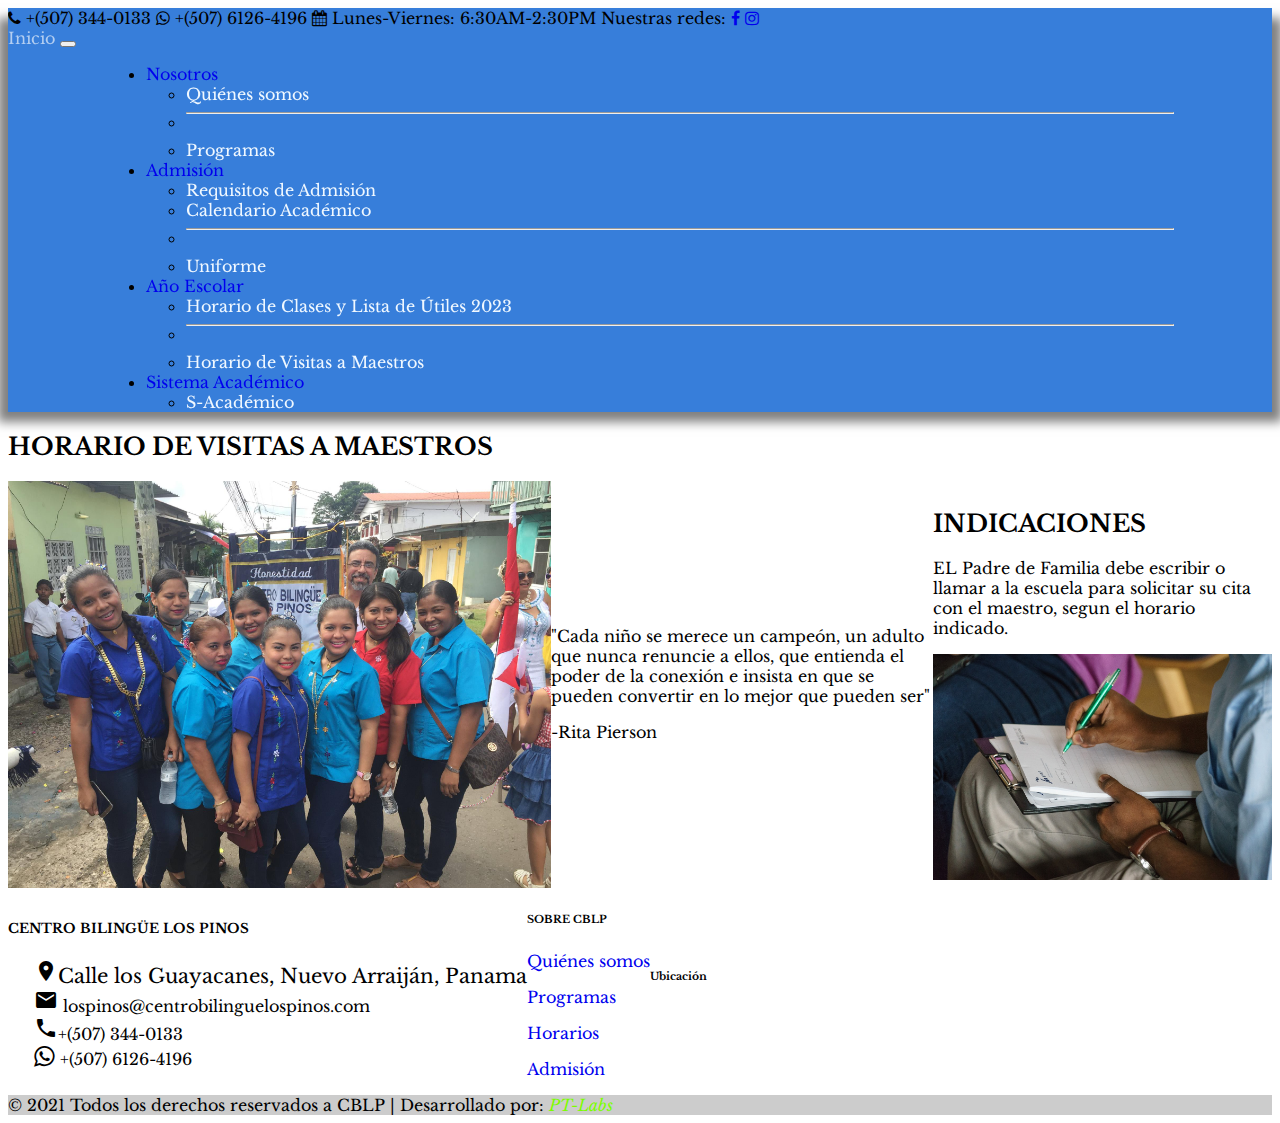
<file: maestros.html>
<!doctype html>
<html lang="en">

<head>
    <meta charset="utf-8">
    <meta name="viewport" content="width=device-width, initial-scale=1">
    <!--APIS para fonts-->
    <link rel="preconnect" href="https://fonts.googleapis.com">
    <link rel="preconnect" href="https://fonts.gstatic.com" crossorigin>
    <link href="https://fonts.googleapis.com/css2?family=Libre+Baskerville:ital,wght@0,400;0,700;1,400&display=swap"
        rel="stylesheet">
    <!--APIS para iconos-->
    <link rel="stylesheet" href="https://cdnjs.cloudflare.com/ajax/libs/font-awesome/4.7.0/css/font-awesome.min.css">
    <link href="https://fonts.googleapis.com/icon?family=Material+Icons" rel="stylesheet">
    <!--Titulo de Pagina-->
    <title>CENTRO BILINGÜE LOS PINOS</title>
    <!--Icono de Browser-->
    <link rel = "icon" type = "image/png" href = "imgs/escudo-sinBG.png">
    <!-- For apple devices -->
    <link rel = "apple-touch-icon" type = "image/png" href = "imgs/escudo-sinBG.png"/>
    <!--Link a CSS de Bootstrap-->
    <link href="https://cdn.jsdelivr.net/npm/bootstrap@5.3.0-alpha3/dist/css/bootstrap.min.css" rel="stylesheet"
        integrity="sha384-KK94CHFLLe+nY2dmCWGMq91rCGa5gtU4mk92HdvYe+M/SXH301p5ILy+dN9+nJOZ" crossorigin="anonymous">
    <!--Link a CSS local-->
    <link rel="stylesheet" href="stylo.css">
</head>

<body>
    <header id="social" class="text-center header-social-icon text-lg-start bg-primary text-white">
        <div class="container">
            <!-- Section: Social media -->
            <section id="Social" class="d-flex justify-content-center justify-content-lg-between p-3">
                <!-- Left -->
                <div class="me-4 d-lg-block">
                    <span class="mx-4"><i class="fa fa-phone mx-1"></i> +(507) 344-0133</span>
                    <span class="mx-4"><i class="fa fa-whatsapp mx-1"></i> +(507) 6126-4196</span>
                    <span class="mx-5"><i class="fa fa-calendar mx-1"></i> Lunes-Viernes: 6:30AM-2:30PM</span>
                    <span class="mx-1">Nuestras redes:</span>
                    <span class="mx-2"><a href="https://www.facebook.com/centrobilinguelospinos" target="_blank"
                            class="text-reset"><i class="fa fa-facebook mx-1"></i></span></a>
                    <span class="mx-2"><a href="https://www.instagram.com/centrobilinguelospinos/" target="_blank"
                            class="me-4 text-reset">
                            <i class="fa fa-instagram"></i>
                        </a></span>
                </div>
                <!-- Left -->

            </section>
            <!-- Section: Social media -->
        </div>
        <!-- Footer -->
    </header>

    <!-- Empiezo de Barra de Navegacion Editar color cambiando data-bs-theme en siguiente linea define el tipo de navbar, mas info en bootstrap-->
    <nav id="navbar" class="navbar navbar-expand-lg bg-body-tertiary" data-bs-theme="dark">
        <!--class en la siguiente linea cambia la posicion de "CBLP"-->
        <div class="container">
            <a class="navbar-expand" href="index.html">Inicio</a>
            <button class="navbar-toggler" type="button" data-bs-toggle="collapse"
                data-bs-target="#navbarSupportedContent" aria-controls="navbarSupportedContent" aria-expanded="false"
                aria-label="Toggle navigation">
                <span class="navbar-toggler-icon"></span>
            </button>
            <div class="collapse navbar-collapse" id="navbarSupportedContent">
                <ul class="navbar-nav me-auto mb-2 mb-lg-0">
                    <li class="nav-item dropdown">
                        <a class="nav-link dropdown-toggle" href="#" role="button" data-bs-toggle="dropdown"
                            aria-expanded="false">
                            Nosotros
                        </a>
                        <ul class="dropdown-menu fw-bold">
                            <li><a id="nav-qss" class="dropdown-item" href="bienvenidos.html">Quiénes somos</a></li>
                            <li>
                                <hr class="dropdown-divider">
                            </li>
                            <li><a class="dropdown-item" href="programas.html">Programas</a></li>
                        </ul>
                    </li>
                    <li class="nav-item dropdown">
                        <a class="nav-link dropdown-toggle" href="#" role="button" data-bs-toggle="dropdown"
                            aria-expanded="false">
                            Admisión
                        </a>
                        <ul class="dropdown-menu">
                            <li><a class="dropdown-item" href="admision.html">Requisitos de Admisión</a></li>
                            <li><a class="dropdown-item" href="calendario.html">Calendario Académico</a></li>
                            <li>
                                <hr class="dropdown-divider">
                            </li>
                            <li><a class="dropdown-item" href="uniforme.html">Uniforme</a></li>
                        </ul>
                    </li>
                    <li class="nav-item dropdown">
                        <a class="nav-link dropdown-toggle navbar-brand" href="#" role="button"
                            data-bs-toggle="dropdown" aria-expanded="false">
                            Año Escolar
                        </a>
                        <ul class="dropdown-menu">
                            <li><a class="dropdown-item" href="horario.html">Horario de Clases y Lista de Útiles
                                    2023</a></li>
                            <li>
                                <hr class="dropdown-divider">
                            </li>
                            <li><a class="dropdown-item fw-bolder" href="maestros.html">Horario de Visitas a
                                    Maestros</a></li>
                        </ul>
                    </li>
                    <li class="nav-item dropdown">
                        <a class="nav-link dropdown-toggle" href="#" role="button" data-bs-toggle="dropdown"
                            aria-expanded="false">
                            Sistema Académico
                        </a>
                        <ul class="dropdown-menu">
                            <li><a class="dropdown-item"
                                    href="http://www.centrobilinguelospinos.com/sistemaweb/">S-Académico</a></li>
                        </ul>
                    </li>
                </ul>
            </div>
        </div>
    </nav>
    <!--Fin de Barra de Navegacion-->

    <!--Maestros Inicio-->
    <main id="about">
        <div class="about mt-5 mb-5">
            <div class="container">
                <!--Empiezo de cabecera de section-->
                <h2 class="h2-responsive fw-bold text-center text-decoration-underline mt-1">
                    HORARIO DE VISITAS A MAESTROS
                </h2>
                <!--Fin de cabecera de section-->
                <div class="row">
                    <div class="col-md-6 align-items-stretch p-3">
                        <img class="h-50 w-100 img-fluid" src="imgs/maestros.jpg" alt="">
                    </div>
                    <div class="col-md-6 text-center fw-bold fst-italic">
                        <p class="lh-lg">"Cada niño se merece un campeón, un adulto que nunca renuncie a ellos, que
                            entienda el poder de la conexión e insista en que se pueden convertir en lo mejor que pueden
                            ser"</p>
                         <p class="lh-lg text-lg-end">-Rita Pierson</p>
                            
                    </div>
                    <div class="row">
                        <div class="col-md-12 pt-3">
                            <h2 class="h2-responsive fw-bold text-center text-primary-emphasis my-2">
                                INDICACIONES
                            </h2>
                            <p class="lh-lg text-center"> EL Padre de Familia debe escribir o llamar a la escuela para
                                solicitar su cita con el maestro, segun el horario indicado.</p>
                            <img class="img-fluid" src="imgs/admision.jpg" alt="">
                        </div>
                    </div>
                </div>
            </div>

        </div>
    </main>
    <!--Maestros fin-->

         <!--Footer inicio-->
         <main>
            <!-- Remove the container if you want to extend the Footer to full width. -->
    
            <footer class="text-white text-center text-lg-start bg-dark mt-lg-5">
                <!-- Grid container -->
                <div class=" p-4">
                    <!--Grid row-->
                    <div class="row mt-4">
                        <!--Grid column-->
                        <div class="col-lg-4 col-md-12 mb-4 mb-md-0">
                            <h5 class="text-uppercase mb-4" >CENTRO BILINGÜE LOS PINOS</h5>
                            <ul class="fa-ul" style="margin-left: 1.65em;">
                                <li class="mb-3">
                                    <span><i class="material-icons">place</i></span><span class="ms-2"
                                        style="font-size: 2.2vb;">Calle los Guayacanes, Nuevo Arraiján, Panama</span>
                                </li>
                                <li class="mb-3">
                                    <i class="material-icons">email</i>
                                    <span class="ms-2">lospinos@centrobilinguelospinos.com</span>
                                </li>
                                <li class="mb-3">
                                    <i class="material-icons">call</i><span class="ms-2">+(507) 344-0133</span>
                                </li>
                                <li class="mb-3">
                                    <span><i class="fa fa-whatsapp" style="font-size:24px"></i></span>
                                    <span class="ms-2">+(507) 6126-4196</span>
                                </li>
                            </ul>
                        </div>
                        <!--Grid column-->
    
                        <!-- Grid column -->
                        <div class="col-md-2 col-lg-2 col-xl-2 mx-auto mb-4">
                            <!-- Links -->
                            <h6 class="text-uppercase fw-bold mb-4">
                                SOBRE CBLP
                            </h6>
                            <p>
                                <a href="bienvenidos.html" class="text-reset">Quiénes somos</a>
                            </p>
                            <p>
                                <a href="programas.html" class="text-reset">Programas</a>
                            </p>
                            <p>
                                <a href="horario.html" class="text-reset">Horarios</a>
                            </p>
                            <p>
                                <a href="admision.html" class="text-reset">Admisión</a>
                            </p>
                        </div>
                        <!-- Grid column -->
    
                        <!--Grid column-->
                        <div class="col-lg-4 col-md-6 mb-4 mb-md-0">
                            <h6 class="text-uppercase fw-bold">Ubicación</h6>
                            <div class="google-map">
                                <iframe src="https://www.google.com/maps/embed?pb=!1m18!1m12!1m3!1d3941.423880745371!2d-79.73064542579824!3d8.9330293904855!2m3!1f0!2f0!3f0!3m2!1i1024!2i768!4f13.1!3m3!1m2!1s0x8faca3f81fef0c89%3A0x8a8cf7b0dc5442b3!2sCENTRO%20BILINGUE%20LOS%20PINOS!5e0!3m2!1sen!2sus!4v1683828767403!5m2!1sen!2sus" width="600" height="450" style="border:0;" allowfullscreen="" loading="lazy" referrerpolicy="no-referrer-when-downgrade"></iframe>
                            </div>
                        </div>
                        <!--Grid column-->
                    </div>
                    <!--Grid row-->
                </div>
                <!-- Grid container -->
    
                <!-- Copyright -->
                <div class="text-center p-3" style="background-color: rgba(0, 0, 0, 0.2);">
                    © 2021 Todos los derechos reservados a CBLP | Desarrollado por:
                    <a style="color: lawngreen; font-style: oblique;" href="">PT-Labs</a>
                </div>
                <!-- Copyright -->
            </footer>
            <!-- End of .container -->
        </main>
        <!--Fin de Footer-->

    <!--JavaScript para funcionalidad de Pagina (Libreria de Bootstrap)-->
    <script src="https://cdn.jsdelivr.net/npm/bootstrap@5.3.0-alpha3/dist/js/bootstrap.bundle.min.js"
        integrity="sha384-ENjdO4Dr2bkBIFxQpeoTz1HIcje39Wm4jDKdf19U8gI4ddQ3GYNS7NTKfAdVQSZe"
        crossorigin="anonymous"></script>
</body>

</html>
</file>
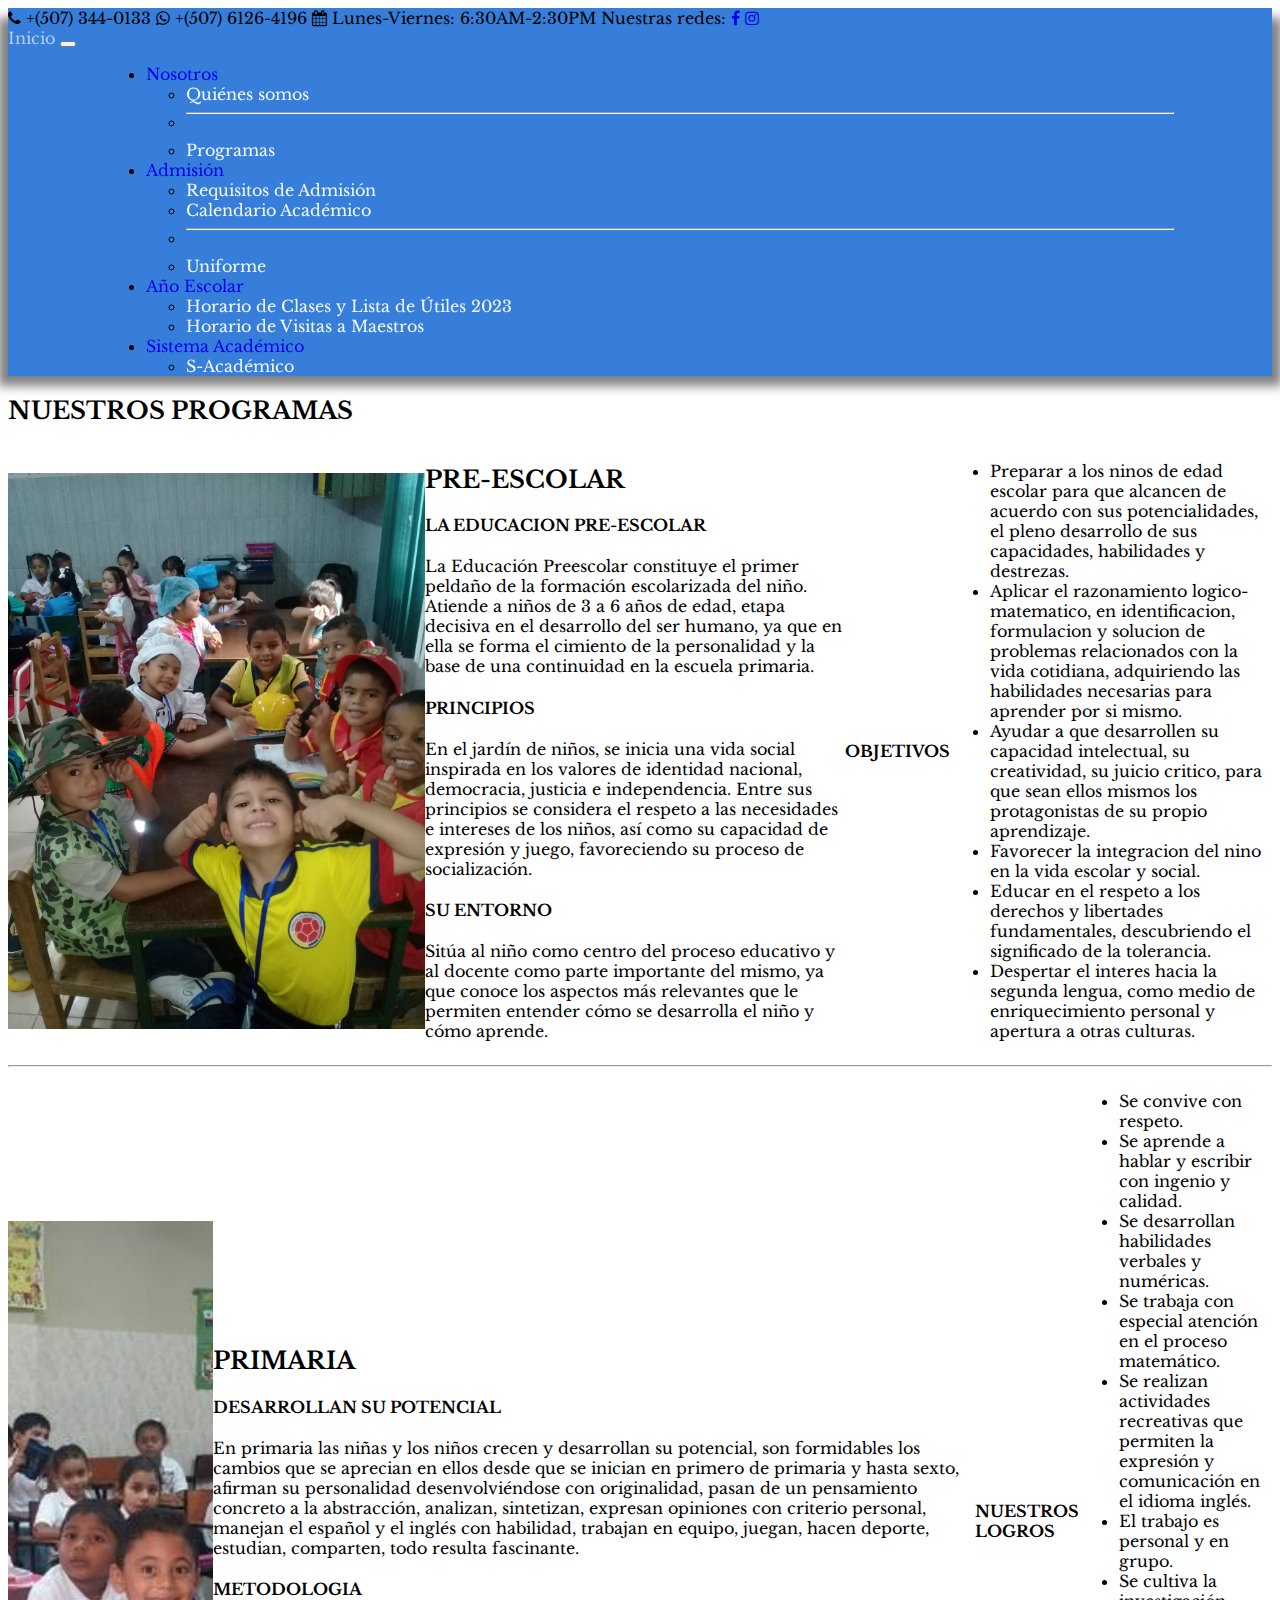
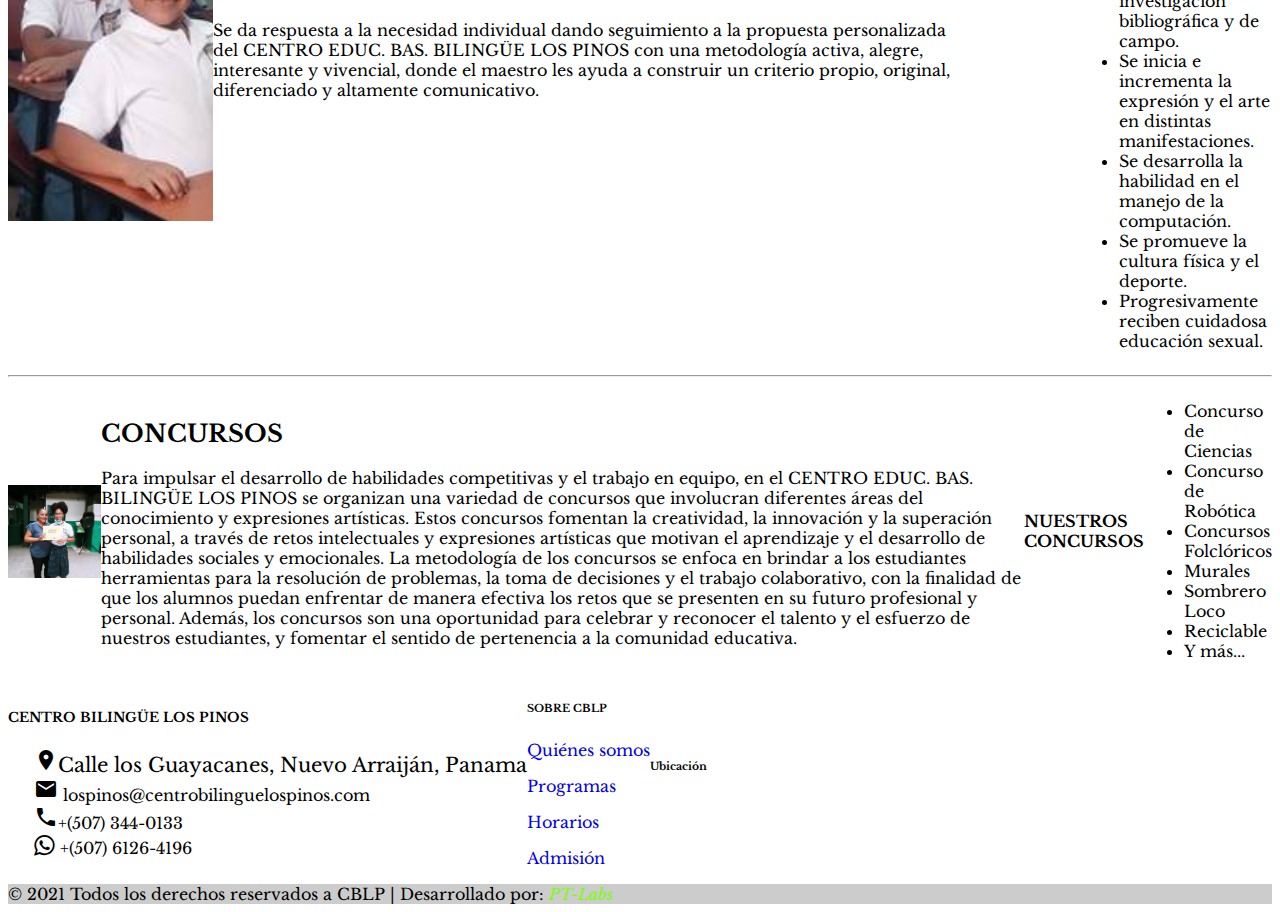
<file: programas.html>
<!doctype html>
<html lang="en">

<head>
    <meta charset="utf-8">
    <meta name="viewport" content="width=device-width, initial-scale=1">
    <!--APIS para fonts-->
    <link rel="preconnect" href="https://fonts.googleapis.com">
    <link rel="preconnect" href="https://fonts.gstatic.com" crossorigin>
    <link href="https://fonts.googleapis.com/css2?family=Libre+Baskerville:ital,wght@0,400;0,700;1,400&display=swap"
        rel="stylesheet">
    <!--APIS para iconos-->
    <link rel="stylesheet" href="https://cdnjs.cloudflare.com/ajax/libs/font-awesome/4.7.0/css/font-awesome.min.css">
    <link href="https://fonts.googleapis.com/icon?family=Material+Icons" rel="stylesheet">
    <!--Titulo de Pagina-->
    <title>CENTRO BILINGÜE LOS PINOS</title>
    <!--Icono de Browser-->
    <link rel="icon" type="image/png" href="imgs/escudo-sinBG.png">
    <!-- For apple devices -->
    <link rel="apple-touch-icon" type="image/png" href="imgs/escudo-sinBG.png" />
    <!--Link a CSS de Bootstrap-->
    <link href="https://cdn.jsdelivr.net/npm/bootstrap@5.3.0-alpha3/dist/css/bootstrap.min.css" rel="stylesheet"
        integrity="sha384-KK94CHFLLe+nY2dmCWGMq91rCGa5gtU4mk92HdvYe+M/SXH301p5ILy+dN9+nJOZ" crossorigin="anonymous">
    <!--Link a CSS local-->
    <link rel="stylesheet" href="stylo.css">

    <!--JavaScript para funcionalidad de Pagina (Libreria de Bootstrap)-->
    <script src="https://cdn.jsdelivr.net/npm/bootstrap@5.3.0-alpha3/dist/js/bootstrap.bundle.min.js"
        integrity="sha384-ENjdO4Dr2bkBIFxQpeoTz1HIcje39Wm4jDKdf19U8gI4ddQ3GYNS7NTKfAdVQSZe"
        crossorigin="anonymous"></script>
</head>

<body>
    <header id="social" class="text-center header-social-icon text-lg-start bg-primary text-white">
        <div class="container">
            <!-- Section: Social media -->
            <section id="Social" class="d-flex justify-content-center justify-content-lg-between p-3">
                <!-- Left -->
                <div class="me-4 d-lg-block">
                    <span class="mx-4"><i class="fa fa-phone mx-1"></i> +(507) 344-0133</span>
                    <span class="mx-4"><i class="fa fa-whatsapp mx-1"></i> +(507) 6126-4196</span>
                    <span class="mx-5"><i class="fa fa-calendar mx-1"></i> Lunes-Viernes: 6:30AM-2:30PM</span>
                    <span class="mx-1">Nuestras redes:</span>
                    <span class="mx-2"><a href="https://www.facebook.com/centrobilinguelospinos" target="_blank"
                            class="text-reset"><i class="fa fa-facebook mx-1"></i></span></a>
                    <span class="mx-2"><a href="https://www.instagram.com/centrobilinguelospinos/" target="_blank"
                            class="me-4 text-reset">
                            <i class="fa fa-instagram"></i>
                        </a></span>
                </div>
                <!-- Left -->

            </section>
            <!-- Section: Social media -->
        </div>
        <!-- Footer -->
    </header>

    <!-- Empiezo de Barra de Navegacion Editar color cambiando data-bs-theme en siguiente linea define el tipo de navbar, mas info en bootstrap-->
    <nav id="navbar" class="navbar navbar-expand-lg bg-body-tertiary" data-bs-theme="dark">
        <!--class en la siguiente linea cambia la posicion de "CBLP"-->
        <div class="container">
            <a class="navbar-expand" href="index.html">Inicio</a>
            <button class="navbar-toggler" type="button" data-bs-toggle="collapse"
                data-bs-target="#navbarSupportedContent" aria-controls="navbarSupportedContent" aria-expanded="false"
                aria-label="Toggle navigation">
                <span class="navbar-toggler-icon"></span>
            </button>
            <div class="collapse navbar-collapse" id="navbarSupportedContent">
                <ul class="navbar-nav me-auto mb-2 mb-lg-0">
                    <li class="nav-item dropdown">
                        <a class="nav-link dropdown-toggle navbar-brand" href="#" role="button"
                            data-bs-toggle="dropdown" aria-expanded="false">
                            Nosotros
                        </a>
                        <ul class="dropdown-menu fw-bold">
                            <li><a id="nav-qss" class="dropdown-item" href="bienvenidos.html">Quiénes somos</a></li>
                            <li>
                                <hr class="dropdown-divider">
                            </li>
                            <li><a class="dropdown-item fw-bolder" href="programas.html">Programas</a></li>
                        </ul>
                    </li>
                    <li class="nav-item dropdown">
                        <a class="nav-link dropdown-toggle" href="#" role="button" data-bs-toggle="dropdown"
                            aria-expanded="false">
                            Admisión
                        </a>
                        <ul class="dropdown-menu">
                            <li><a class="dropdown-item" href="admision.html">Requisitos de Admisión</a></li>
                            <li><a class="dropdown-item" href="calendario.html">Calendario Académico</a></li>
                            <li>
                                <hr class="dropdown-divider">
                            </li>
                            <li><a class="dropdown-item" href="uniforme.html">Uniforme</a></li>
                        </ul>
                    </li>
                    <li class="nav-item dropdown">
                        <a class="nav-link dropdown-toggle" href="#" role="button" data-bs-toggle="dropdown"
                            aria-expanded="false">
                            Año Escolar
                        </a>
                        <ul class="dropdown-menu">
                            <li><a class="dropdown-item" href="horario.html">Horario de Clases y Lista de Útiles
                                    2023</a></li>
                            <li><a class="dropdown-item" href="maestros.html">Horario de Visitas a Maestros</a></li>
                        </ul>
                    </li>
                    <li class="nav-item dropdown">
                        <a class="nav-link dropdown-toggle" href="#" role="button" data-bs-toggle="dropdown"
                            aria-expanded="false">
                            Sistema Académico
                        </a>
                        <ul class="dropdown-menu">
                            <li><a class="dropdown-item"
                                    href="http://www.centrobilinguelospinos.com/sistemaweb/">S-Académico</a></li>
                        </ul>
                    </li>
                </ul>
            </div>
        </div>
    </nav>
    <!--Fin de Barra de Navegacion-->

    <main>
        <div class="container">
            <!--Empiezo de cabecera de section-->
            <h2 class="h2-responsive fw-bold text-start mt-5">
                NUESTROS PROGRAMAS
            </h2>
            <!--Fin de cabecera de section-->
            <div class="row">
                <div class="col-md-6 align-items-stretch pt-4">
                    <img class="img-fluid" src="imgs/prescolar.jpg" alt="">
                </div>
                <div class="col-md-6 pt-5">
                    <h2 class="h2-responsive fw-bold text-center my-2">
                        PRE-ESCOLAR
                    </h2>
                    <h4 class="h4-responsive fw-light text-start mt-4">LA EDUCACION PRE-ESCOLAR</h4>
                    <p class="lh-lg">La Educación Preescolar constituye el primer peldaño de la formación escolarizada
                        del niño. Atiende a niños de 3 a 6 años de edad, etapa decisiva en el desarrollo del ser humano,
                        ya que en ella se forma el cimiento de la personalidad y la base de una continuidad en la
                        escuela primaria.</p>

                    <h4 class="h4-responsive fw-light text-start mt-4">PRINCIPIOS</h4>
                    <p class="lh-lg">En el jardín de niños, se inicia una vida social inspirada en los valores de
                        identidad nacional, democracia, justicia e independencia. Entre sus principios se considera el
                        respeto a las necesidades e intereses de los niños, así como su capacidad de expresión y juego,
                        favoreciendo su proceso de socialización.</p>

                    <h4 class="h4-responsive fw-light text-start mt-4">SU ENTORNO </h4>
                    <p class="lh-lg">Sitúa al niño como centro del proceso educativo y al docente como parte importante
                        del mismo, ya que conoce los aspectos más relevantes que le permiten entender cómo se desarrolla
                        el niño y cómo aprende.</p>


                </div>
                <h4 class="h4-responsive fw-light text-center mt-4">OBJETIVOS </h4>
                <ul class="list-group list-group-flush">
                    <li class="list-group-item">Preparar a los ninos de edad escolar para que alcancen de acuerdo con
                        sus potencialidades, el
                        pleno desarrollo de sus capacidades, habilidades y destrezas.</li>
                    <li class="list-group-item">Aplicar el razonamiento logico-matematico, en identificacion,
                        formulacion y solucion de
                        problemas relacionados con la vida cotidiana, adquiriendo las habilidades necesarias para
                        aprender por si mismo.</li>
                    <li class="list-group-item">Ayudar a que desarrollen su capacidad intelectual, su creatividad, su
                        juicio critico, para que sean ellos mismos los protagonistas de su propio aprendizaje.</li>
                    <li class="list-group-item">Favorecer la integracion del nino en la vida escolar y social.</li>
                    <li class="list-group-item">Educar en el respeto a los derechos y libertades fundamentales,
                        descubriendo el significado de la tolerancia.</li>
                    <li class="list-group-item">Despertar el interes hacia la segunda lengua, como medio de
                        enriquecimiento personal y apertura a otras culturas.</li>
                </ul>
            </div>
            <hr id="Primaria">
            <div class="row">
                <div class="col-md-6 align-items-stretch pt-4">
                    <img id="primaria" class="img-fluid" src="imgs/primaria.jpg" alt="">
                </div>
                <div class="col-md-6 pt-5">
                    <h2 class="h2-responsive fw-bold text-center my-0">
                        PRIMARIA
                    </h2>
                    <h4 class="h4-responsive fw-light text-start mt-4">DESARROLLAN SU POTENCIAL</h4>
                    <p class="lh-lg">En primaria las niñas y los niños crecen y desarrollan su potencial, son
                        formidables los cambios que se aprecian en ellos desde que se inician en primero de primaria y
                        hasta sexto, afirman su personalidad desenvolviéndose con originalidad, pasan de un pensamiento
                        concreto a la abstracción, analizan, sintetizan, expresan opiniones con criterio personal,
                        manejan el español y el inglés con habilidad, trabajan en equipo, juegan, hacen deporte,
                        estudian, comparten, todo resulta fascinante.</p>

                    <h4 class="h4-responsive fw-light text-start mt-4">METODOLOGIA</h4>
                    <p class="lh-lg">Se da respuesta a la necesidad individual dando seguimiento a la propuesta
                        personalizada del CENTRO EDUC. BAS. BILINGÜE LOS PINOS con una metodología activa, alegre,
                        interesante y vivencial, donde el maestro les ayuda a construir un criterio propio, original,
                        diferenciado y altamente comunicativo.
                    </p>

                </div>
                <h4 class="h4-responsive fw-light text-center mt-4">NUESTROS LOGROS</h4>
                <ul class="list-group list-group-flush">
                    <li class="list-group-item">Se convive con respeto.</li>
                    <li class="list-group-item">Se aprende a hablar y escribir con ingenio y calidad.</li>
                    <li class="list-group-item">Se desarrollan habilidades verbales y numéricas.</li>
                    <li class="list-group-item">Se trabaja con especial atención en el proceso matemático.</li>
                    <li class="list-group-item">Se realizan actividades recreativas que permiten la expresión y
                        comunicación en el idioma inglés.</li>
                    <li class="list-group-item">El trabajo es personal y en grupo.</li>
                    <li class="list-group-item">Se cultiva la investigación bibliográfica y de campo.</li>
                    <li class="list-group-item">Se inicia e incrementa la expresión y el arte en distintas
                        manifestaciones.</li>
                    <li class="list-group-item">Se desarrolla la habilidad en el manejo de la computación.</li>
                    <li class="list-group-item">Se promueve la cultura física y el deporte.</li>
                    <li class="list-group-item">Progresivamente reciben cuidadosa educación sexual.</li>
                </ul>
            </div>

            <hr id="Concursos">
            <div class="row">
                <div class="col-md-6 align-items-stretch pt-4">
                    <img class="img-fluid" src="imgs/ganadora.jpg" alt="">
                </div>
                <div class="col-md-6 pt-5">
                    <h2 class="h2-responsive fw-bold text-center my-0">
                        CONCURSOS
                    </h2>
                    <p class="lh-lg mt-3">Para impulsar el desarrollo de habilidades competitivas y el trabajo en
                        equipo, en
                        el CENTRO EDUC. BAS. BILINGÜE LOS PINOS se organizan una variedad de concursos que involucran
                        diferentes áreas del conocimiento y expresiones artísticas. Estos concursos fomentan la
                        creatividad, la innovación y la superación personal, a través de retos intelectuales y
                        expresiones artísticas que motivan el aprendizaje y el desarrollo de habilidades sociales y
                        emocionales. La metodología de los concursos se enfoca en brindar a los estudiantes herramientas
                        para la resolución de problemas, la toma de decisiones y el trabajo colaborativo, con la
                        finalidad de que los alumnos puedan enfrentar de manera efectiva los retos que se presenten en
                        su futuro profesional y personal. Además, los concursos son una oportunidad para celebrar y
                        reconocer el talento y el esfuerzo de nuestros estudiantes, y fomentar el sentido de pertenencia
                        a la comunidad educativa.</p>


                </div>
                <h4 class="h4-responsive fw-light text-center mt-4">NUESTROS CONCURSOS</h4>
                <ul class="list-group list-group-flush">
                    <li class="list-group-item">Concurso de Ciencias</li>
                    <li class="list-group-item">Concurso de Robótica</li>
                    <li class="list-group-item">Concursos Folclóricos</li>
                    <li class="list-group-item">Murales</li>
                    <li class="list-group-item">Sombrero Loco</li>
                    <li class="list-group-item">Reciclable</li>
                    <li class="list-group-item">Y más...</li>
                </ul>
                </ul>
            </div>
        </div>
        </div>
    </main>

    <!--Footer inicio-->
    <main>
        <!-- Remove the container if you want to extend the Footer to full width. -->

        <footer class="text-white text-center text-lg-start bg-dark mt-lg-5">
            <!-- Grid container -->
            <div class=" p-4">
                <!--Grid row-->
                <div class="row mt-4">
                    <!--Grid column-->
                    <div class="col-lg-4 col-md-12 mb-4 mb-md-0">
                        <h5 class="text-uppercase mb-4">CENTRO BILINGÜE LOS PINOS</h5>
                        <ul class="fa-ul" style="margin-left: 1.65em;">
                            <li class="mb-3">
                                <span><i class="material-icons">place</i></span><span class="ms-2"
                                    style="font-size: 2.2vb;">Calle los Guayacanes, Nuevo Arraiján, Panama</span>
                            </li>
                            <li class="mb-3">
                                <i class="material-icons">email</i>
                                <span class="ms-2">lospinos@centrobilinguelospinos.com</span>
                            </li>
                            <li class="mb-3">
                                <i class="material-icons">call</i><span class="ms-2">+(507) 344-0133</span>
                            </li>
                            <li class="mb-3">
                                <span><i class="fa fa-whatsapp" style="font-size:24px"></i></span>
                                <span class="ms-2">+(507) 6126-4196</span>
                            </li>
                        </ul>
                    </div>
                    <!--Grid column-->

                    <!-- Grid column -->
                    <div class="col-md-2 col-lg-2 col-xl-2 mx-auto mb-4">
                        <!-- Links -->
                        <h6 class="text-uppercase fw-bold mb-4">
                            SOBRE CBLP
                        </h6>
                        <p>
                            <a href="bienvenidos.html" class="text-reset">Quiénes somos</a>
                        </p>
                        <p>
                            <a href="programas.html" class="text-reset">Programas</a>
                        </p>
                        <p>
                            <a href="horario.html" class="text-reset">Horarios</a>
                        </p>
                        <p>
                            <a href="admision.html" class="text-reset">Admisión</a>
                        </p>
                    </div>
                    <!-- Grid column -->

                    <!--Grid column-->
                    <div class="col-lg-4 col-md-6 mb-4 mb-md-0">
                        <h6 class="text-uppercase fw-bold">Ubicación</h6>
                        <div class="google-map">
                            <iframe
                                src="https://www.google.com/maps/embed?pb=!1m18!1m12!1m3!1d3941.423880745371!2d-79.73064542579824!3d8.9330293904855!2m3!1f0!2f0!3f0!3m2!1i1024!2i768!4f13.1!3m3!1m2!1s0x8faca3f81fef0c89%3A0x8a8cf7b0dc5442b3!2sCENTRO%20BILINGUE%20LOS%20PINOS!5e0!3m2!1sen!2sus!4v1683828767403!5m2!1sen!2sus"
                                width="600" height="450" style="border:0;" allowfullscreen="" loading="lazy"
                                referrerpolicy="no-referrer-when-downgrade"></iframe>
                        </div>
                    </div>
                    <!--Grid column-->
                </div>
                <!--Grid row-->
            </div>
            <!-- Grid container -->

            <!-- Copyright -->
            <div class="text-center p-3" style="background-color: rgba(0, 0, 0, 0.2);">
                © 2021 Todos los derechos reservados a CBLP | Desarrollado por:
                <a style="color: lawngreen; font-style: oblique;" href="">PT-Labs</a>
            </div>
            <!-- Copyright -->
        </footer>
        <!-- End of .container -->
    </main>
    <!--Fin de Footer-->

</body>

</html>
</file>
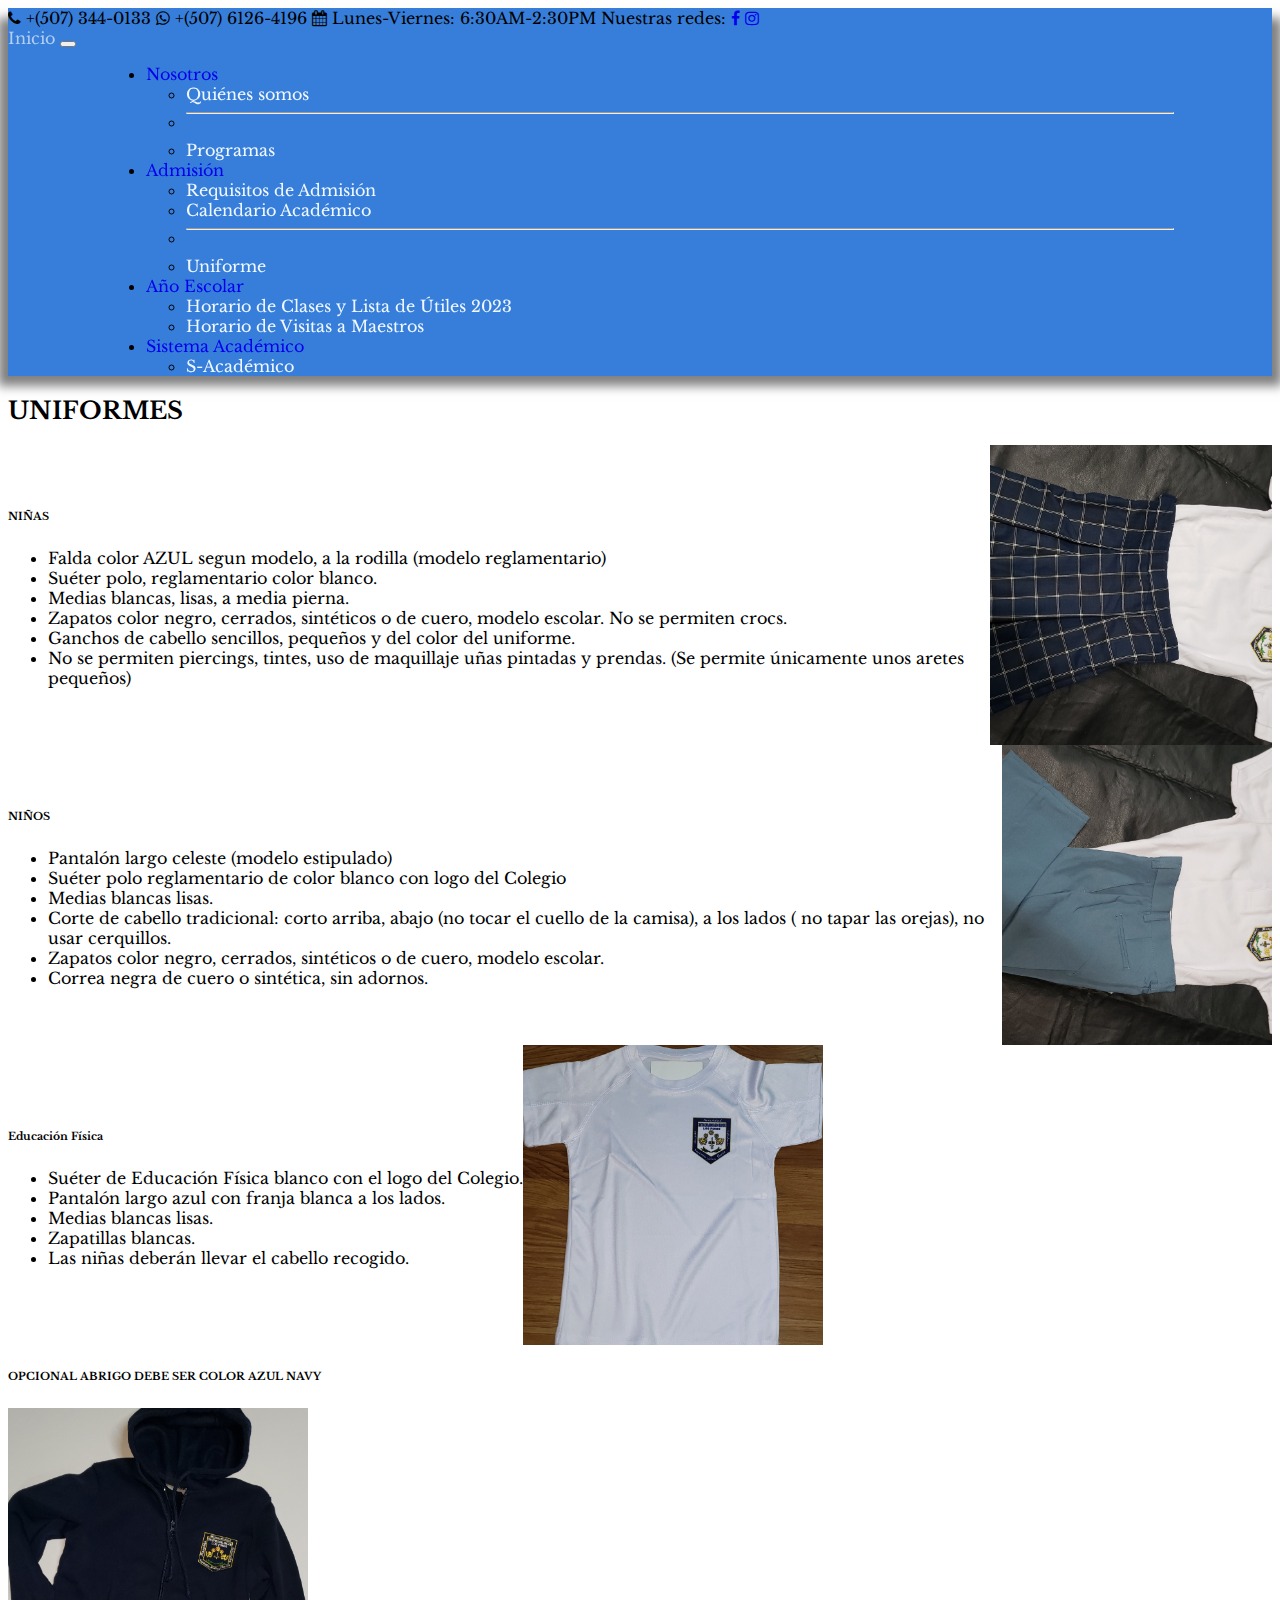
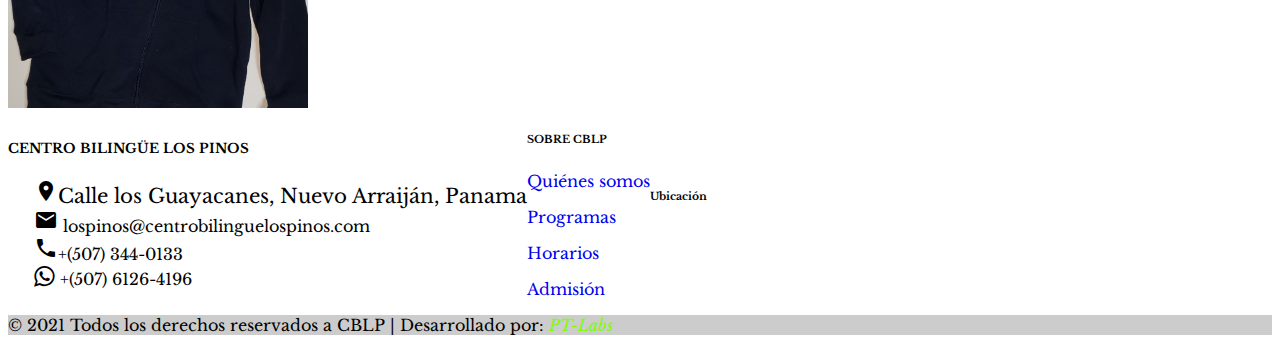
<file: uniforme.html>
<!doctype html>
<html lang="en">

<head>
    <meta charset="utf-8">
    <meta name="viewport" content="width=device-width, initial-scale=1">
    <!--APIS para fonts-->
    <link rel="preconnect" href="https://fonts.googleapis.com">
    <link rel="preconnect" href="https://fonts.gstatic.com" crossorigin>
    <link href="https://fonts.googleapis.com/css2?family=Libre+Baskerville:ital,wght@0,400;0,700;1,400&display=swap"
        rel="stylesheet">
    <!--APIS para iconos-->
    <link rel="stylesheet" href="https://cdnjs.cloudflare.com/ajax/libs/font-awesome/4.7.0/css/font-awesome.min.css">
    <link href="https://fonts.googleapis.com/icon?family=Material+Icons" rel="stylesheet">
    <!--Titulo de Pagina-->
    <title>CENTRO BILINGÜE LOS PINOS</title>
     <!--Icono de Browser-->
     <link rel = "icon" type = "image/png" href = "imgs/escudo-sinBG.png">
     <!-- For apple devices -->
     <link rel = "apple-touch-icon" type = "image/png" href = "imgs/escudo-sinBG.png"/>
    <!--Link a CSS de Bootstrap-->
    <link href="https://cdn.jsdelivr.net/npm/bootstrap@5.3.0-alpha3/dist/css/bootstrap.min.css" rel="stylesheet"
        integrity="sha384-KK94CHFLLe+nY2dmCWGMq91rCGa5gtU4mk92HdvYe+M/SXH301p5ILy+dN9+nJOZ" crossorigin="anonymous">
    <!--Link a CSS local-->
    <link rel="stylesheet" href="stylo.css">

    <!--JavaScript para funcionalidad de Pagina (Libreria de Bootstrap)-->
    <script src="https://cdn.jsdelivr.net/npm/bootstrap@5.3.0-alpha3/dist/js/bootstrap.bundle.min.js"
        integrity="sha384-ENjdO4Dr2bkBIFxQpeoTz1HIcje39Wm4jDKdf19U8gI4ddQ3GYNS7NTKfAdVQSZe"
        crossorigin="anonymous"></script>
</head>

<body>
    <header id="social" class="text-center header-social-icon text-lg-start bg-primary text-white">
        <div class="container">
            <!-- Section: Social media -->
            <section id="Social" class="d-flex justify-content-center justify-content-lg-between p-3">
                <!-- Left -->
                <div class="me-4 d-lg-block">
                    <span class="mx-4"><i class="fa fa-phone mx-1"></i> +(507) 344-0133</span>
                    <span class="mx-4"><i class="fa fa-whatsapp mx-1"></i> +(507) 6126-4196</span>
                    <span class="mx-5"><i class="fa fa-calendar mx-1"></i> Lunes-Viernes: 6:30AM-2:30PM</span>
                    <span class="mx-1">Nuestras redes:</span>
                    <span class="mx-2"><a href="https://www.facebook.com/centrobilinguelospinos" target="_blank"
                            class="text-reset"><i class="fa fa-facebook mx-1"></i></span></a>
                    <span class="mx-2"><a href="https://www.instagram.com/centrobilinguelospinos/" target="_blank"
                            class="me-4 text-reset">
                            <i class="fa fa-instagram"></i>
                        </a></span>
                </div>
                <!-- Left -->

            </section>
            <!-- Section: Social media -->
        </div>
        <!-- Footer -->
    </header>

    <!-- Empiezo de Barra de Navegacion Editar color cambiando data-bs-theme en siguiente linea define el tipo de navbar, mas info en bootstrap-->
    <nav id="navbar" class="navbar navbar-expand-lg bg-body-tertiary" data-bs-theme="dark">
        <!--class en la siguiente linea cambia la posicion de "CBLP"-->
        <div class="container">
            <a class="navbar-expand" href="index.html">Inicio</a>
            <button class="navbar-toggler" type="button" data-bs-toggle="collapse"
                data-bs-target="#navbarSupportedContent" aria-controls="navbarSupportedContent" aria-expanded="false"
                aria-label="Toggle navigation">
                <span class="navbar-toggler-icon"></span>
            </button>
            <div class="collapse navbar-collapse" id="navbarSupportedContent">
                <ul class="navbar-nav me-auto mb-2 mb-lg-0">
                    <li class="nav-item dropdown">
                        <a class="nav-link dropdown-toggle" href="#" role="button" data-bs-toggle="dropdown"
                            aria-expanded="false">
                            Nosotros
                        </a>
                        <ul class="dropdown-menu fw-bold">
                            <li><a id="nav-qss" class="dropdown-item" href="bienvenidos.html">Quiénes somos</a></li>
                            <li>
                                <hr class="dropdown-divider">
                            </li>
                            <li><a class="dropdown-item" href="programas.html">Programas</a></li>
                        </ul>
                    </li>
                    <li class="nav-item dropdown">
                        <a class="nav-link dropdown-toggle navbar-brand" href="#" role="button"
                            data-bs-toggle="dropdown" aria-expanded="false">
                            Admisión
                        </a>
                        <ul class="dropdown-menu">
                            <li><a class="dropdown-item" href="admision.html">Requisitos de Admisión</a></li>
                            <li><a class="dropdown-item" href="calendario.html">Calendario Académico</a></li>
                            <li>
                                <hr class="dropdown-divider">
                            </li>
                            <li><a class="dropdown-item fw-bolder" href="uniforme.html">Uniforme</a></li>
                        </ul>
                    </li>
                    <li class="nav-item dropdown">
                        <a class="nav-link dropdown-toggle" href="#" role="button" data-bs-toggle="dropdown"
                            aria-expanded="false">
                            Año Escolar
                        </a>
                        <ul class="dropdown-menu">
                            <li><a class="dropdown-item" href="horario.html">Horario de Clases y Lista de Útiles 2023</a></li>
                            <li><a class="dropdown-item" href="maestros.html">Horario de Visitas a Maestros</a></li>
                        </ul>
                    </li>
                    <li class="nav-item dropdown">
                        <a class="nav-link dropdown-toggle" href="#" role="button" data-bs-toggle="dropdown"
                            aria-expanded="false">
                            Sistema Académico
                        </a>
                        <ul class="dropdown-menu">
                            <li><a class="dropdown-item" href="http://www.centrobilinguelospinos.com/sistemaweb/">S-Académico</a></li>
                        </ul>
                    </li>
                </ul>
            </div>
        </div>
    </nav>
    <!--Fin de Barra de Navegacion-->

   <!--Uniforme inicio-->
   <main>
    <div class="container">
        <!--Fin de cabecera de section-->
        
            <div class="pt-2">
                <h2 class="h2-responsive fw-bold text-center my-2 pt-3 text-decoration-underline">
                    UNIFORMES
                </h2>
                <div class="row">
                    <div class="col-md-6">
                        <h6 class="h6-responsive fw-bolder text-start text-primary mt-4">NIÑAS</h6>
                    <ul class="my-3 justify-content-center d">
                        <li>Falda color AZUL segun modelo, a la rodilla (modelo reglamentario)</li>
                        <li>Suéter polo, reglamentario color blanco.</li>
                        <li>Medias blancas, lisas, a media pierna.</li>
                        <li>Zapatos color negro, cerrados, sintéticos o de cuero, modelo escolar. No se permiten crocs.</li>
                        <li>Ganchos de cabello sencillos, pequeños y del color del uniforme.</li>
                        <li>No se permiten <span class="text-danger">piercings</span>, tintes, uso de maquillaje uñas pintadas y prendas. (Se permite únicamente unos aretes pequeños)</li>
                    </ul>
                    </div>

                    <div class="col-md-6">
                        <img src="imgs/UNIFORME-NIÑA-1.jpg" class="img-fluid rounded mx-auto d-block uni" alt="uniforme de niñas">
                    </div>
                   
                </div>

                <div class="row mt-4">
                   <div class="col-md-6">
                    <h6 class="h6-responsive fw-bolder text-start text-primary mt-4">NIÑOS</h6>
                    <ul class="my-3 justify-content-center d">
                        <li>Pantalón largo celeste  (modelo estipulado)</li>
                        <li>Suéter polo reglamentario de color blanco con logo del Colegio</li>
                        <li>Medias blancas lisas.</li>
                        <li>Corte de cabello tradicional: corto arriba, abajo (no tocar el cuello de la camisa), a los lados ( no tapar las orejas), no usar cerquillos.</li>
                        <li>Zapatos color negro, cerrados, sintéticos o de cuero, modelo escolar.</li>
                        <li>Correa negra de cuero o sintética, sin adornos.</li>
                    </ul>
                   </div>
                   <div class="col-md-6">
                    <img src="imgs/UNIFORME-DE-NIÑO.jpg" class="img-fluid rounded mx-auto d-block uni" alt="uniforme de NIÑOS">
                   </div>
                </div>

                <div class="row">
                    <div class="col-md-6">
                        <h6 class="h6-responsive fw-bolder text-start text-primary mt-4">Educación Física</h6>
                <ul class="my-3 justify-content-center d">
                    <li>Suéter de Educación Física blanco con el logo del Colegio.</li>
                    <li>Pantalón largo  azul con franja blanca a los lados.</li>
                    <li>Medias blancas lisas.</li>
                    <li>Zapatillas blancas.</li>
                    <li>Las niñas deberán llevar el cabello recogido.</li>
                </ul>
                    </div>
                    <div class="col-md-6">
                        <img src="imgs/EDUCACION-FISICA.jpg" class="img-fluid rounded mx-auto d-block uni" alt="uniforme de EDUCACION-FISICA">
                    </div>
                </div>

                <h6 class="h6-responsive fw-bolder text-center text-primary my-4">OPCIONAL ABRIGO DEBE SER COLOR AZUL NAVY</h6>
                <img src="imgs/ABRIGO.jpg" class="img-fluid rounded mx-auto d-block uni" alt="ABRIGO">
            </div>

       
</main>
    <!--Uniforme fin-->
     <!--Footer inicio-->
     <main>
        <!-- Remove the container if you want to extend the Footer to full width. -->

        <footer class="text-white text-center text-lg-start bg-dark mt-lg-5">
            <!-- Grid container -->
            <div class=" p-4">
                <!--Grid row-->
                <div class="row mt-4">
                    <!--Grid column-->
                    <div class="col-lg-4 col-md-12 mb-4 mb-md-0">
                        <h5 class="text-uppercase mb-4" >CENTRO BILINGÜE LOS PINOS</h5>
                        <ul class="fa-ul" style="margin-left: 1.65em;">
                            <li class="mb-3">
                                <span><i class="material-icons">place</i></span><span class="ms-2"
                                    style="font-size: 2.2vb;">Calle los Guayacanes, Nuevo Arraiján, Panama</span>
                            </li>
                            <li class="mb-3">
                                <i class="material-icons">email</i>
                                <span class="ms-2">lospinos@centrobilinguelospinos.com</span>
                            </li>
                            <li class="mb-3">
                                <i class="material-icons">call</i><span class="ms-2">+(507) 344-0133</span>
                            </li>
                            <li class="mb-3">
                                <span><i class="fa fa-whatsapp" style="font-size:24px"></i></span>
                                <span class="ms-2">+(507) 6126-4196</span>
                            </li>
                        </ul>
                    </div>
                    <!--Grid column-->

                    <!-- Grid column -->
                    <div class="col-md-2 col-lg-2 col-xl-2 mx-auto mb-4">
                        <!-- Links -->
                        <h6 class="text-uppercase fw-bold mb-4">
                            SOBRE CBLP
                        </h6>
                        <p>
                            <a href="bienvenidos.html" class="text-reset">Quiénes somos</a>
                        </p>
                        <p>
                            <a href="programas.html" class="text-reset">Programas</a>
                        </p>
                        <p>
                            <a href="horario.html" class="text-reset">Horarios</a>
                        </p>
                        <p>
                            <a href="admision.html" class="text-reset">Admisión</a>
                        </p>
                    </div>
                    <!-- Grid column -->

                    <!--Grid column-->
                    <div class="col-lg-4 col-md-6 mb-4 mb-md-0">
                        <h6 class="text-uppercase fw-bold">Ubicación</h6>
                        <div class="google-map">
                            <iframe src="https://www.google.com/maps/embed?pb=!1m18!1m12!1m3!1d3941.423880745371!2d-79.73064542579824!3d8.9330293904855!2m3!1f0!2f0!3f0!3m2!1i1024!2i768!4f13.1!3m3!1m2!1s0x8faca3f81fef0c89%3A0x8a8cf7b0dc5442b3!2sCENTRO%20BILINGUE%20LOS%20PINOS!5e0!3m2!1sen!2sus!4v1683828767403!5m2!1sen!2sus" width="600" height="450" style="border:0;" allowfullscreen="" loading="lazy" referrerpolicy="no-referrer-when-downgrade"></iframe>
                        </div>
                    </div>
                    <!--Grid column-->
                </div>
                <!--Grid row-->
            </div>
            <!-- Grid container -->

            <!-- Copyright -->
            <div class="text-center p-3" style="background-color: rgba(0, 0, 0, 0.2);">
                © 2021 Todos los derechos reservados a CBLP | Desarrollado por:
                <a style="color: lawngreen; font-style: oblique;" href="">PT-Labs</a>
            </div>
            <!-- Copyright -->
        </footer>
        <!-- End of .container -->
    </main>
    <!--Fin de Footer-->
</body>

</html>
</file>
<file: styles.css>
.split-container {
    position: relative;
    overflow: hidden;
  }
  
  .split-item {
    width: 50%;
    float: left;
  }
  
  .split-item-left {
    position: relative;
    z-index: 1;
  }
  
  .split-item-right {
    position: relative;
    z-index: 2;
  }
  
  .split-item-left:after {
    content: "";
    position: absolute;
    top: 0;
    right: -7%;
    bottom: 0;
    width: 14%;
    background: white;
    transform: skewX(-8deg);
    z-index: 0;
  }
  
.carousel.slide.carousel.slide.bot{
    display: none;
}

body {
    font-family: 'Libre Baskerville', serif;
}

/*CABECERA*/
#social {
    position: relative;
    top: 0;
    z-index: 1050;
    background: #377eda !important;
    margin: 0;
    padding: 0;
}




#navbar {
    position: sticky;
    top: 0;
    /* Adjust this value according to the height of your #social and #header elements */
    z-index: 1030;
    background: #377eda !important;
    margin: 0;
    box-shadow: 0px 0px 10px 10px rgba(0, 0, 0, 0.5);
}


/*BARRA DE NAVEGACION*/
.navbar .nav-item {
    margin-left: 10%;
    margin-right: 8%;
}


.dropdown-menu {
    background: #377eda !important;
}

.navbar-toggler {
    outline: none !important;
    padding: none !important;
}

.dropdown-item {
    color: aliceblue;
}

/*Carrusel*/

.carousel-inner .carousel-item {
    width: 100%;
    height: 100vh;
    background-size: cover;
    background-position: center;
    background-repeat: no-repeat;
}

.carousel-inner .carousel-item::before {
    content: '';
    background-color: rgba(12, 11, 11, 0.5);
    position: absolute;
    top: 0;
    left: 0;
    right: 0;
    bottom: 0;
}

.carousel-inner .carousel-caption {
    display: flex;
    justify-content: center;
    align-items: center;
    position: absolute;
    bottom: 0;
    top: 37%;
    left: 0;
    right: 0;
}

.carousel-inner .carousel-caption h2 {
    color: #fff;
    font-size: 42px;
    font-weight: 600;
    width: 80%;
    margin: 0px auto 10px auto;
}

.carousel-inner .carousel-caption p {
    font-size: 20px;
    width: 80%;
    margin: 0px auto 20px auto;
}





/* Imagenes de cartas */
.card-img-top {
    height: 200px;
    /* Adjust the height as needed */
    object-fit: cover;
}

.card {
    height: 100%;
}

.course .box {
    padding: 10px 10px;
    box-shadow: 0px 2px 15px rgba(0, 0, 0, 0.1);
}

/*Google Map*/
.google-map {
    padding-bottom: 50%;
    position: relative;
}

.google-map iframe {
    height: 100%;
    width: 100%;
    left: 0;
    top: 0;
    position: absolute;
   
}

/*Configuracion de Resolucion de Pantallas*/
@media(max-width: 768px) {
    .carousel-inner .carousel-caption h2 {
        font-size: 38px;
    }
}
@media (max-width: 872px) {
    .split-item-left:after {
        right: -05%;
        width: 10%;
        bottom: -250%;
        transform: skewX(-2.5deg);
    }
}
@media(max-width: 577px) {
    .carousel-inner .carousel-caption h2 {
        font-size: 25px;
    }

    .carousel-inner .carousel-caption p {
        font-size: 13px;
    }

}

@media(min-width: 0px) and (max-width: 425px) {
    #social {
        display: none;
    }
    .text-white.text-center.text-lg-start.bg-dark.mt-lg-5{
        display: none;
    }

    .carousel-inner .carousel-caption h2 {
        font-size: 25px;
    }

    .carousel-inner .carousel-caption p {
        font-size: 13px;
    }

    .navbar .nav-item {
        margin-left: 0;
        margin-right: auto;
    }
}


@media(min-width: 1399px) and (max-width: 3000px) {

    .navbar-expand.navbar-brand{
        font-size: 1.3vw;
    }
    
}

@media(min-width:768px) and (max-width: 991px){
    .row.mt-5{
        display: none;
    }

    .carousel.slide.bot{
        max-width: 50%;
    }

    .carousel.slide.carousel.slide.bot{
        display: inline-block;
    }
}
</file>
<file: stylo.css>
.img-fluid.rounded.mx-auto.d-block.uni{
    height: 300px;
    width: 300px;
}
.carousel.slide.carousel.slide.bot{
    display: none;
}

a:link { text-decoration: none; }
a:visited { text-decoration: none; }
a:hover { text-decoration: none; }
a:active { text-decoration: none; }


body {
    font-family: 'Libre Baskerville', serif;
}

/*CABECERA*/
#social {
    position: relative;
    top: 0;
    z-index: 1050;
    background: #377eda !important;
    margin: 0;
    padding: 0;
}




#navbar {
    position: sticky;
    top: 0;
    /* Adjust this value according to the height of your #social and #header elements */
    z-index: 1030;
    background: #377eda !important;
    margin: 0;
    box-shadow: 0px 0px 10px 10px rgba(0, 0, 0, 0.5);

}


/*BARRA DE NAVEGACION*/
.navbar .nav-item {
    margin-left: 10%;
    margin-right: 8%;
}


/*BARRA DE NAVEGACION*/
.navbar-expand{
    color: rgb(179,206,241);
}
.navbar .nav-item{
    margin-left: 8%;
    margin-right: 8%;
}


.dropdown-menu{
    background: #377eda!important;
}

.navbar-toggler{
    outline: none!important;
    padding: none!important;
}

.dropdown-item{
    color: aliceblue;
}


/*IMAGENES*/
.row {
    display: flex;
    flex-direction: row;
    align-items: center;
  }

.img-fluid {
    display: block;
    height: auto;
    max-width: 100%;
    object-fit: cover;
}

#primaria {
    height: 600px;
    max-width: 100%;
}

/* Imagenes de cartas */
.card-img-top {
    height: 200px;
    /* Adjust the height as needed */
    object-fit: cover;
}

.card {
    height: 100%;
}

.course .box {
    padding: 10px 10px;
    box-shadow: 0px 2px 15px rgba(0, 0, 0, 0.1);
}

/*Google Map*/
.google-map {
    padding-bottom: 50%;
    position: relative;
}

.google-map iframe {
    height: 100%;
    width: 100%;
    left: 0;
    top: 0;
    position: absolute;
   
}

/*Configuracion de Resolucion de Pantallas*/
@media(max-width: 768px) {
    .carousel-inner .carousel-caption h2 {
        font-size: 38px;
    }
}

@media(max-width: 577px) {
    .carousel-inner .carousel-caption h2 {
        font-size: 25px;
    }

    .carousel-inner .carousel-caption p {
        font-size: 13px;
    }

}

@media(min-width: 0px) and (max-width: 425px) {
    #social {
        display: none;
    }
    .text-white.text-center.text-lg-start.bg-dark.mt-lg-5{
        display: none;
    }

    .carousel-inner .carousel-caption h2 {
        font-size: 25px;
    }

    .carousel-inner .carousel-caption p {
        font-size: 13px;
    }

    .navbar .nav-item {
        margin-left: 0;
        margin-right: auto;
    }
}


@media(min-width: 1399px) and (max-width: 3000px) {

    #navbar{
        font-size: 1.3vw;
        position: top;
        z-index: 1030;
        background: #377eda!important;
        margin: 0;      
    }

    .nav-link.dropdown-toggle.navbar-brand{
        font-size: 1.3vw;
    }
    
}

@media(min-width:768px) and (max-width: 991px){
    .row.mt-5{
        display: none;
    }

    .carousel.slide.bot{
        max-width: 50%;
    }

    .carousel.slide.carousel.slide.bot{
        display: inline-block;
    }
}
</file>
